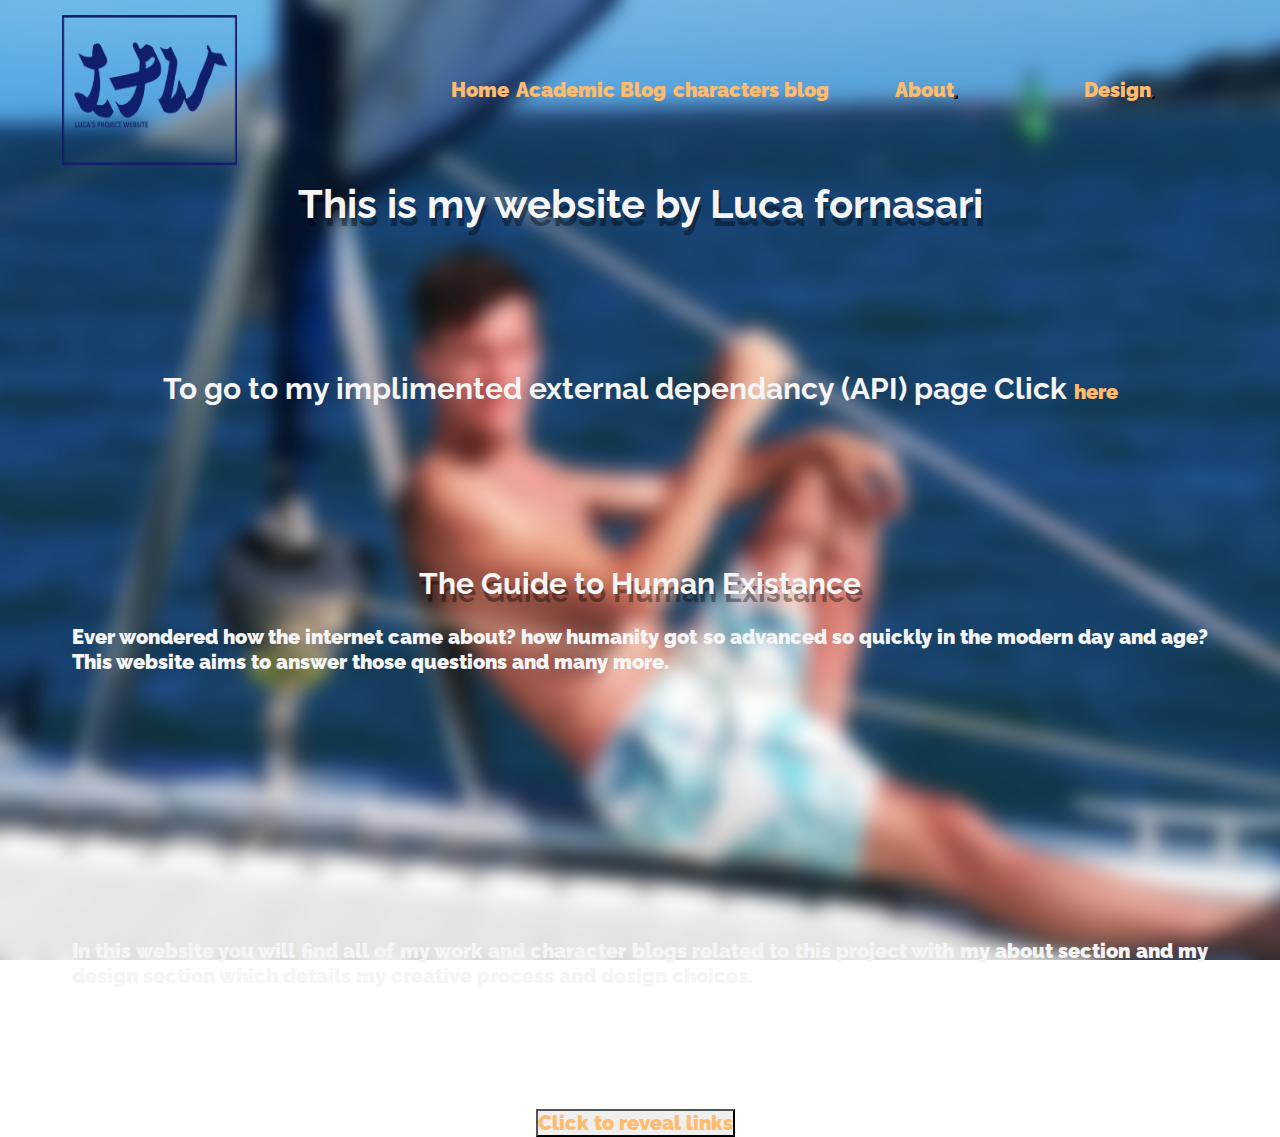
<file: index.html>
<!DOCTYPE html>
<html lang="en">

<head>
    <title>The Guide to Human Existance</title>
    <meta charset="UTF-8" />
    <meta name="description" content="Student Blog and Project Website" />
    <meta name="keywords" content="website technical Blogs, Character Blogs, student project website" />
    <meta name="author" content="Luca Fornasari" />
    <meta name="viewport" content="width=device-width, initial-scale=1.0" />
    <meta http-equiv="X-UA-Compatible" content="ie=edge" />
    <link href="./Styles.css" rel="stylesheet" />
    <script src="./JavaScript/buttons.js"></script>

</head>



<body>
    <header>
        <div class="logo_container">
            <img src="./webiste logo.png" alt="Logo" width="175" height="150">
        </div>
        <nav>
            <Ul class="nav_links">
                <li><a href="./index.html">Home</a></li>

                <li><a href="./PBlog/personalBlog.html">Academic Blog</a></li>

                <li><a href="./CBlog/CharactersBlog.html">characters blog</a></li>
            </Ul>
        </nav>
        <div class="menu_buttons">
            <a href="./about.html">About<button></button></a>
            <a href="./design.html">Design<button></button></a>
        </div>

    </header>

    <div>
        <h1 class="shadow">This is my website by Luca fornasari</h1>
    </div>
    &nbsp;
    <section>
        <h2>To go to my implimented external dependancy (API) page Click <a href="./weather.html">here</a></h2>
    </section>

    <section>
        <h2 class="shadow">The Guide to Human Existance</h2>
        &nbsp;
        <p>Ever wondered how the internet came about? how humanity got so advanced so quickly in the modern day
            and
            age?
            This website aims to answer those questions and many more.</p>
    </section>
    &nbsp;
    <section>
        <p>
            In this website you will find all of my work and character blogs related to this project with my
            about section and my design section which details my creative process and design choices.

        </p>
    </section>
    <button onclick="reveallinks()">Click to reveal links</button>
    &nbsp;
    <p class="hiddenbuttons" id="hiddenlinks" style="display: none;">
        Use these buttons to transision to blog posts
        <a href="./PBlog/personalBlog.html">Academic Blogs<button></button></a>
        <a href="./CBlog/CharactersBlog.html">Character Blogs<button></button></a>

    </p>

</body>


</html>
</file>
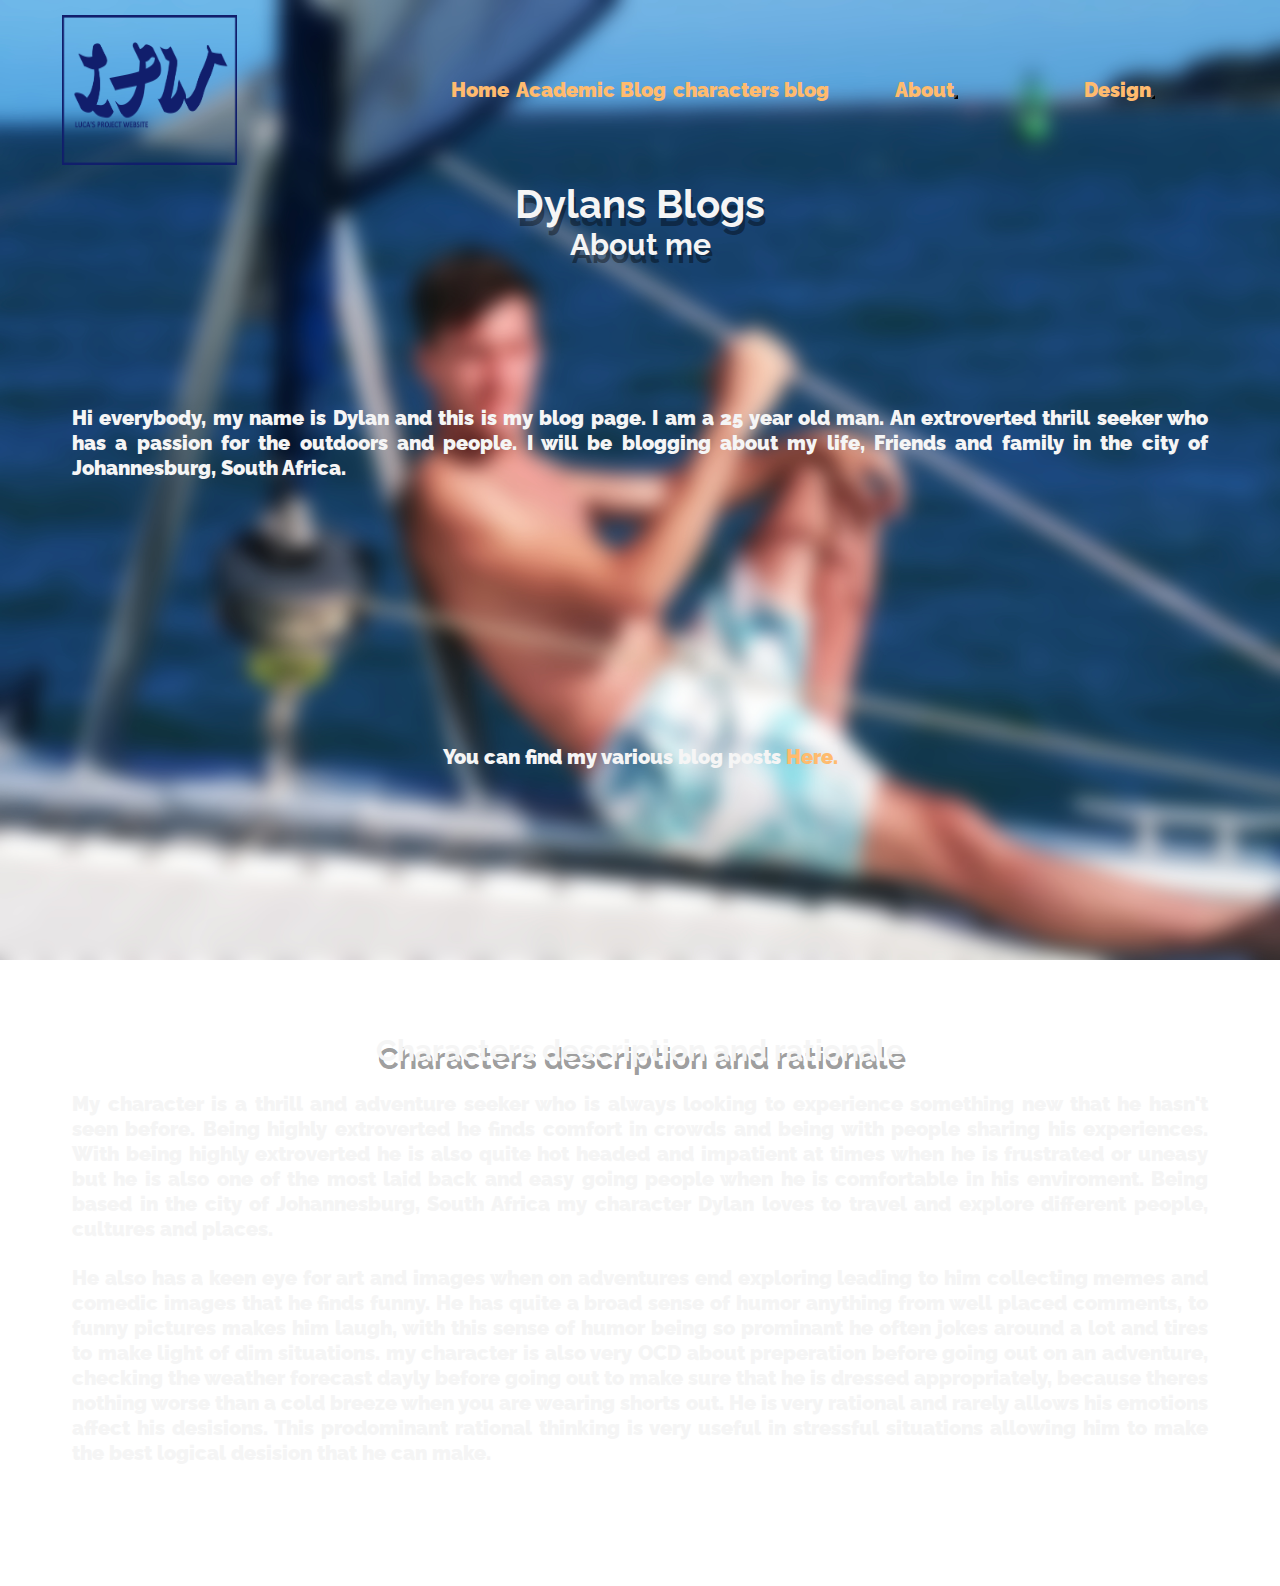
<file: about.html>
<!DOCTYPE html>
<html lang="en">

<head>
    <meta charset="UTF-8">
    <meta name="viewport" content="width=device-width, initial-scale=1.0">
    <title>About</title>
    <link href="./Styles.css" rel="stylesheet" />
</head>

<body>
    <header>
        <div class="logo_container">
            <img src="./webiste logo.png" alt="Logo" width="175" height="150">
        </div>
        <nav>
            <Ul class="nav_links">
                <li><a href="./index.html">Home</a></li>

                <li><a href="./PBlog/personalBlog.html">Academic Blog</a></li>

                <li><a href="./CBlog/CharactersBlog.html">characters blog</a></li>
            </Ul>
        </nav>
        <div class="menu_buttons">
            <a href="./about.html">About<button></button></a>
            <a href="./design.html">Design<button></button></a>
        </div>
    </header>




    <h1 class="shadow">Dylans Blogs</h1>
    <article>
        <h2 class="shadow">About me</h2>
        &nbsp;
        <section>
            <p>Hi everybody, my name is Dylan and this is my blog page. I am a 25 year old man. An extroverted
                thrill seeker who has a
                passion for the outdoors and people. I will be blogging about my life, Friends and family in the
                city of Johannesburg,
                South Africa.</p>
        </section>
        &nbsp;
        <section>
            You can find my various blog posts <a href="../CBlog/CharactersBlog.html">Here.</a>
        </section>
        &nbsp;
        <section>
            <h2 class="shadow">Characters description and rationale</h2>
            &nbsp;
            <p>My character is a thrill and adventure seeker who is always looking to experience something new that
                he hasn't seen before. Being highly extroverted he finds comfort in crowds and being with people
                sharing his experiences. With being highly extroverted he is also quite hot headed and impatient at
                times when he is frustrated or uneasy but he is also one of the most laid back and easy going people
                when he is comfortable in his enviroment. Being based in the city of Johannesburg, South Africa my
                character Dylan loves to travel and explore different people, cultures and places.</p>
            &nbsp;
            <p> He also has a keen
                eye
                for art and images when on adventures end exploring leading to him collecting memes and comedic images
                that he finds funny. He has quite a broad sense of humor anything
                from well placed comments, to funny pictures makes him laugh, with this sense of humor being so
                prominant he often jokes around a lot and tires to make light of dim situations. my character is also
                very OCD about preperation before going out on an adventure, checking the weather forecast dayly before
                going out to make sure that he is dressed appropriately, because theres nothing worse than a cold breeze
                when you are wearing shorts out. He is very rational and rarely allows his emotions affect his
                desisions. This prodominant rational thinking is very useful in stressful situations allowing him to
                make the best logical desision that he can make.
            </p>
        </section>
    </article>




</body>

</html>
</file>
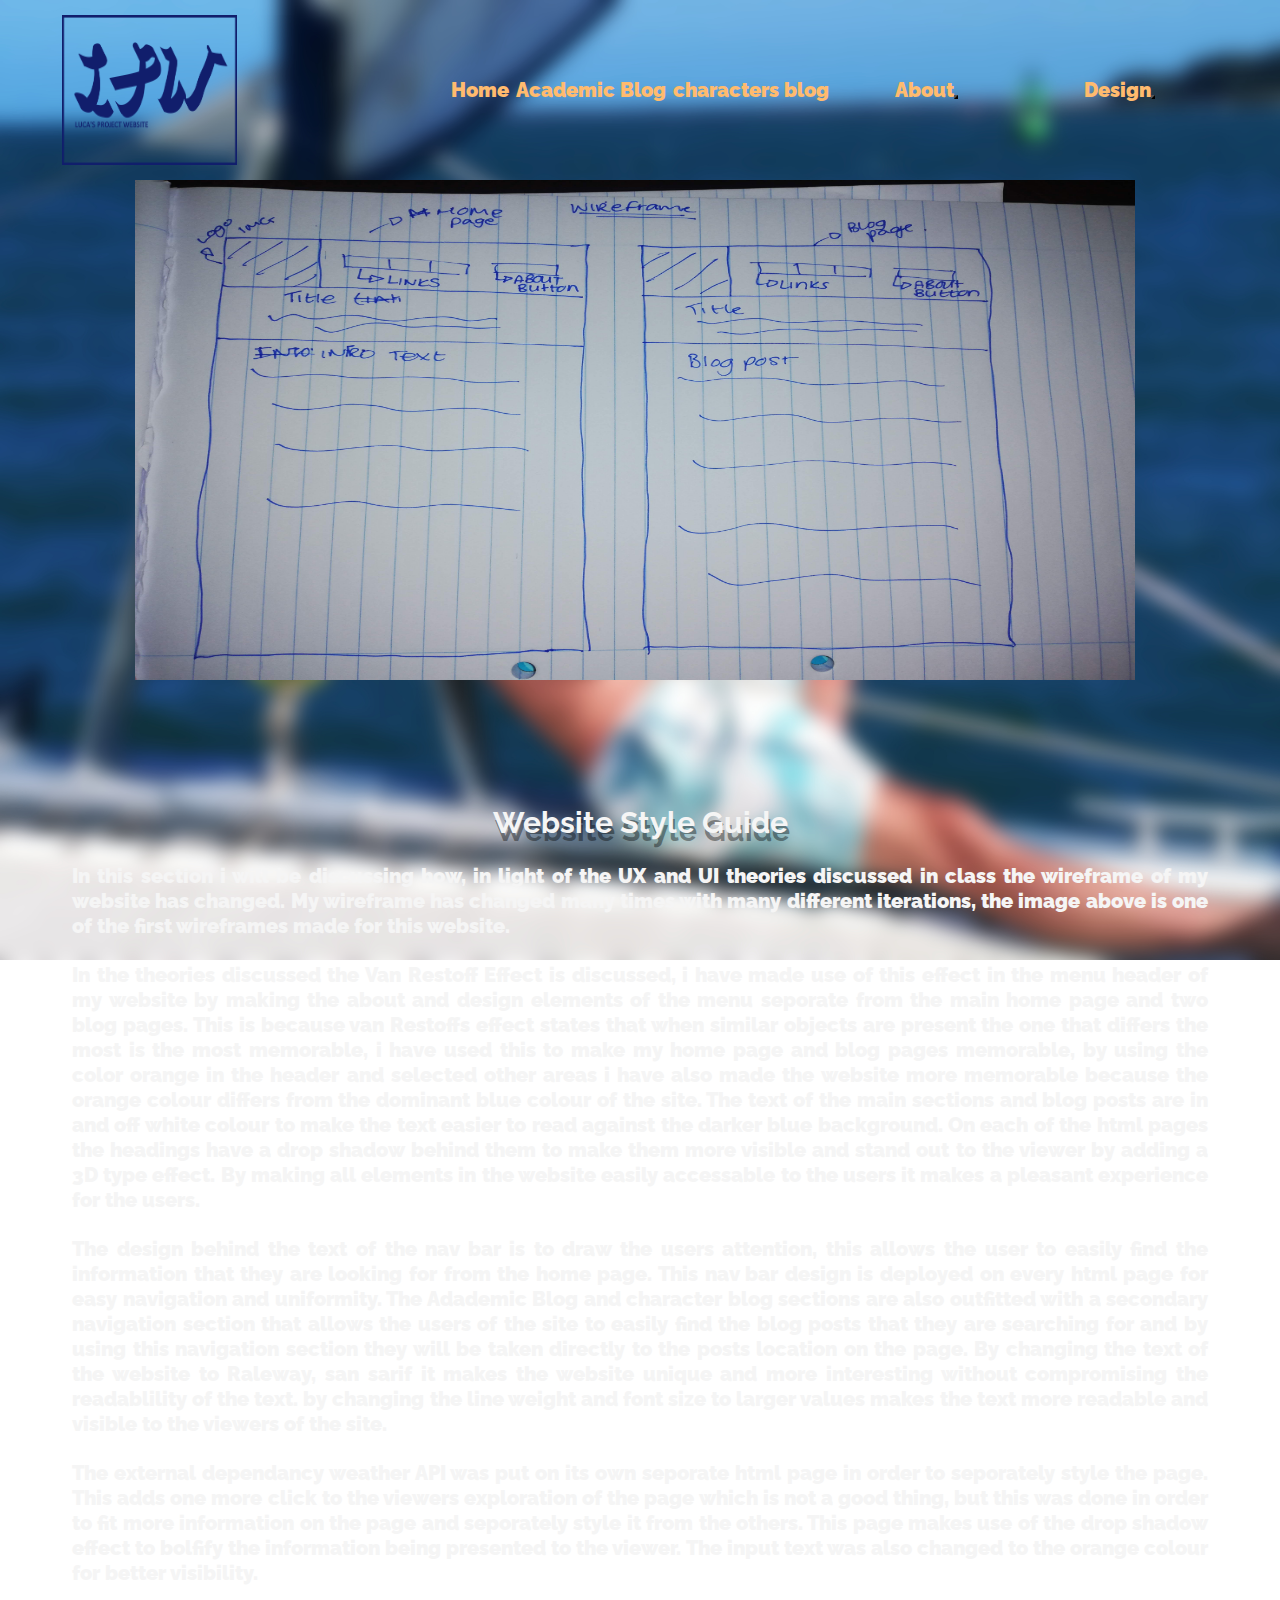
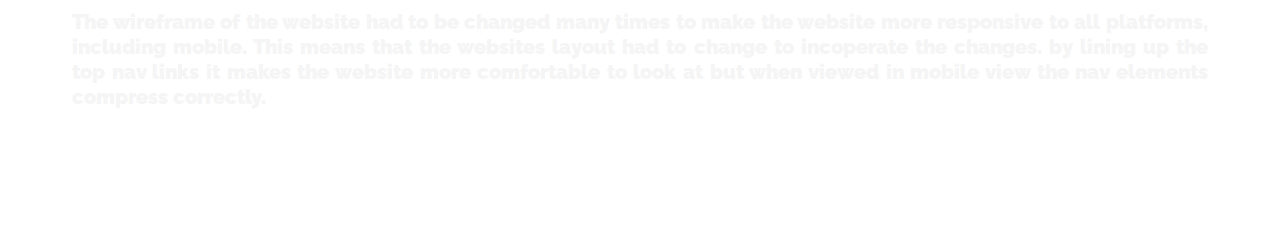
<file: design.html>
<!DOCTYPE html>
<html lang="en">

<head>
    <meta charset="UTF-8">
    <meta name="viewport" content="width=device-width, initial-scale=1.0">
    <title>Website Design</title>
    <link href="./Styles.css" rel="stylesheet" />

</head>

<body>
    <header>
        <div class="logo_container">
            <img src="./webiste logo.png" alt="Logo" width="175" height="150">
        </div>
        <nav>
            <Ul class="nav_links">
                <li><a href="./index.html">Home</a></li>

                <li><a href="./PBlog/personalBlog.html">Academic Blog</a></li>

                <li><a href="./CBlog/CharactersBlog.html">characters blog</a></li>
            </Ul>
        </nav>
        <div class="menu_buttons">
            <a href="./about.html">About<button></button></a>
            <a href="./design.html">Design<button></button></a>
        </div>
    </header>



    <img src="./wireframes.jpg" alt="Example" width="1000" height="500" class="cen">
    &nbsp;
    <section>
        <h2 class="shadow">Website Style Guide</h2>
        &nbsp;
        <p>In this section i will be discussing how, in light of the UX and UI theories discussed in class the
            wireframe of my website has changed. My wireframe has changed many times with many different iterations,
            the image above is one of the first wireframes made for this website.</p>
        &nbsp;
        <p>In the theories discussed the Van Restoff Effect is discussed, i have made use of this effect in the menu
            header of my website by making the about and design elements of the menu seporate from the main home
            page and two blog pages. This is because van Restoffs effect states that when similar objects are
            present the one that differs the most is the most memorable, i have used this to make my home page and
            blog pages memorable, by using the color orange in the header and selected other areas i have also
            made the website more memorable because the orange colour differs from the dominant blue colour of the
            site. The text of the main sections and blog posts are in and off white colour to make the text easier to
            read against the darker blue background. On each of the html pages the headings have a drop shadow behind
            them to make them more visible and stand out to the viewer by adding a 3D type effect. By making all
            elements in the website easily
            accessable to the users it makes a pleasant experience for the users.

        </p>
        &nbsp;
        <p>The design behind the text of the nav bar is to draw the users attention, this allows the user to easily find
            the information that they are looking for from the home page. This nav bar design is deployed on every html
            page for easy navigation and uniformity. The Adademic Blog and character blog sections are also outfitted
            with a secondary
            navigation section that allows the users of the site to easily find the blog posts that they are searching
            for and by using this navigation section they will be taken directly to the posts location on the page.
            By changing the text of the website to Raleway, san sarif it makes the website unique and more interesting
            without compromising the readablility of the text. by changing the line weight and font size to larger
            values
            makes the text more readable and visible to the viewers of the site.

        </p>
        &nbsp;
        <p>
            The external dependancy weather API was put on its own seporate html page in order to seporately style the
            page. This adds one more click to the viewers exploration of the page which is not a good thing, but this
            was done in order to fit more information on the page and seporately style it from the others. This page
            makes use of the drop shadow effect to bolfify the information being presented to the viewer. The input text
            was also changed to the orange colour for better visibility.

        </p>
        &nbsp;
        <p>
            The wireframe of the website had to be changed many times to make the website more responsive to all
            platforms, including mobile. This means that the websites layout had to change to incoperate the changes. by
            lining up the top nav links it makes the website more comfortable to look at but when viewed in mobile view
            the nav elements compress correctly.


        </p>
    </section>
    </main>
</body>

</html>
</file>
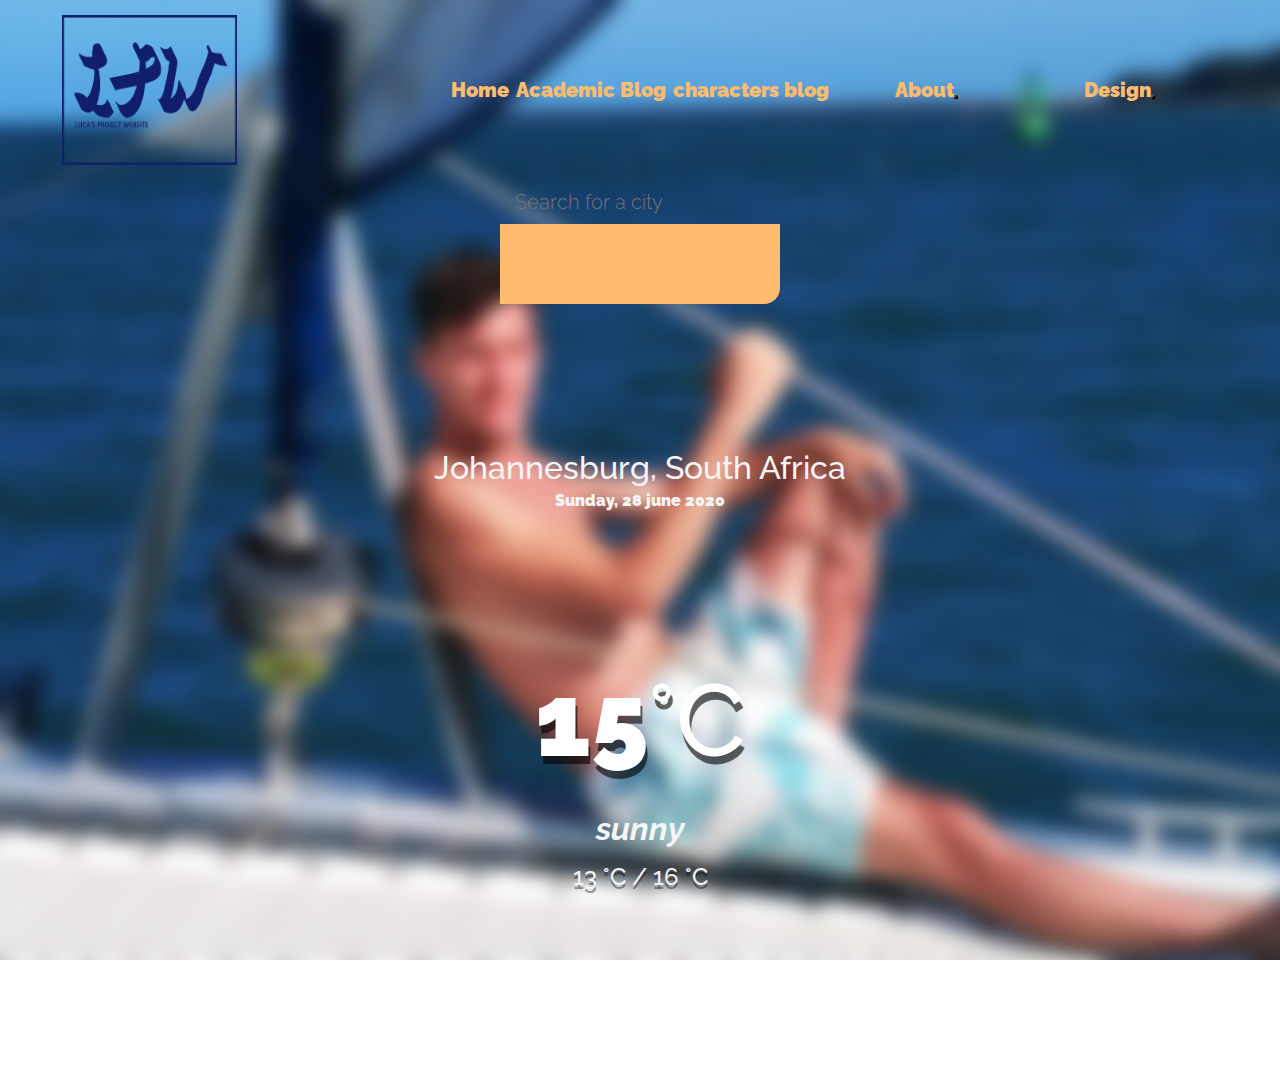
<file: weather.html>
<!DOCTYPE html>
<html lang="en">

<head>
    <meta charset="UTF-8">
    <meta name="viewport" content="width=device-width, initial-scale=1.0">
    <title>Whats the weather</title>
    <meta http-equiv="X-UA-Compatible" content="ie=edge" />
    <link href="./Styles.css" rel="stylesheet">
</head>

<header>
    <div class="logo_container">
        <img src="./webiste logo.png" alt="Logo" width="175" height="150">
    </div>
    <nav>
        <Ul class="nav_links">
            <li><a href="./index.html">Home</a></li>

            <li><a href="./PBlog/personalBlog.html">Academic Blog</a></li>

            <li><a href="./CBlog/CharactersBlog.html">characters blog</a></li>
        </Ul>
    </nav>
    <div class="menu_buttons">
        <a href="./about.html">About<button></button></a>
        <a href="./design.html">Design<button></button></a>
    </div>
</header>

<body>

    <div class="appwrap">
        <input type="text" autocomplete="off" class="search-box" placeholder="Search for a city" />

        <main class="mainthings">
            <section class="location">
                <div class="city">Johannesburg, South Africa</div>
                <div class="date">Sunday, 28 june 2020</div>
            </section>
            <div class="current">
                <div class="temp">15<span>°C</span></div>
                <div class="weather">sunny</div>
                <div class="hi-low">13 °C / 16 °C</div>
            </div>
        </main>
    </div>
    <script src="./JavaScript/weatherApi.js"></script>
</body>

</html>
</file>
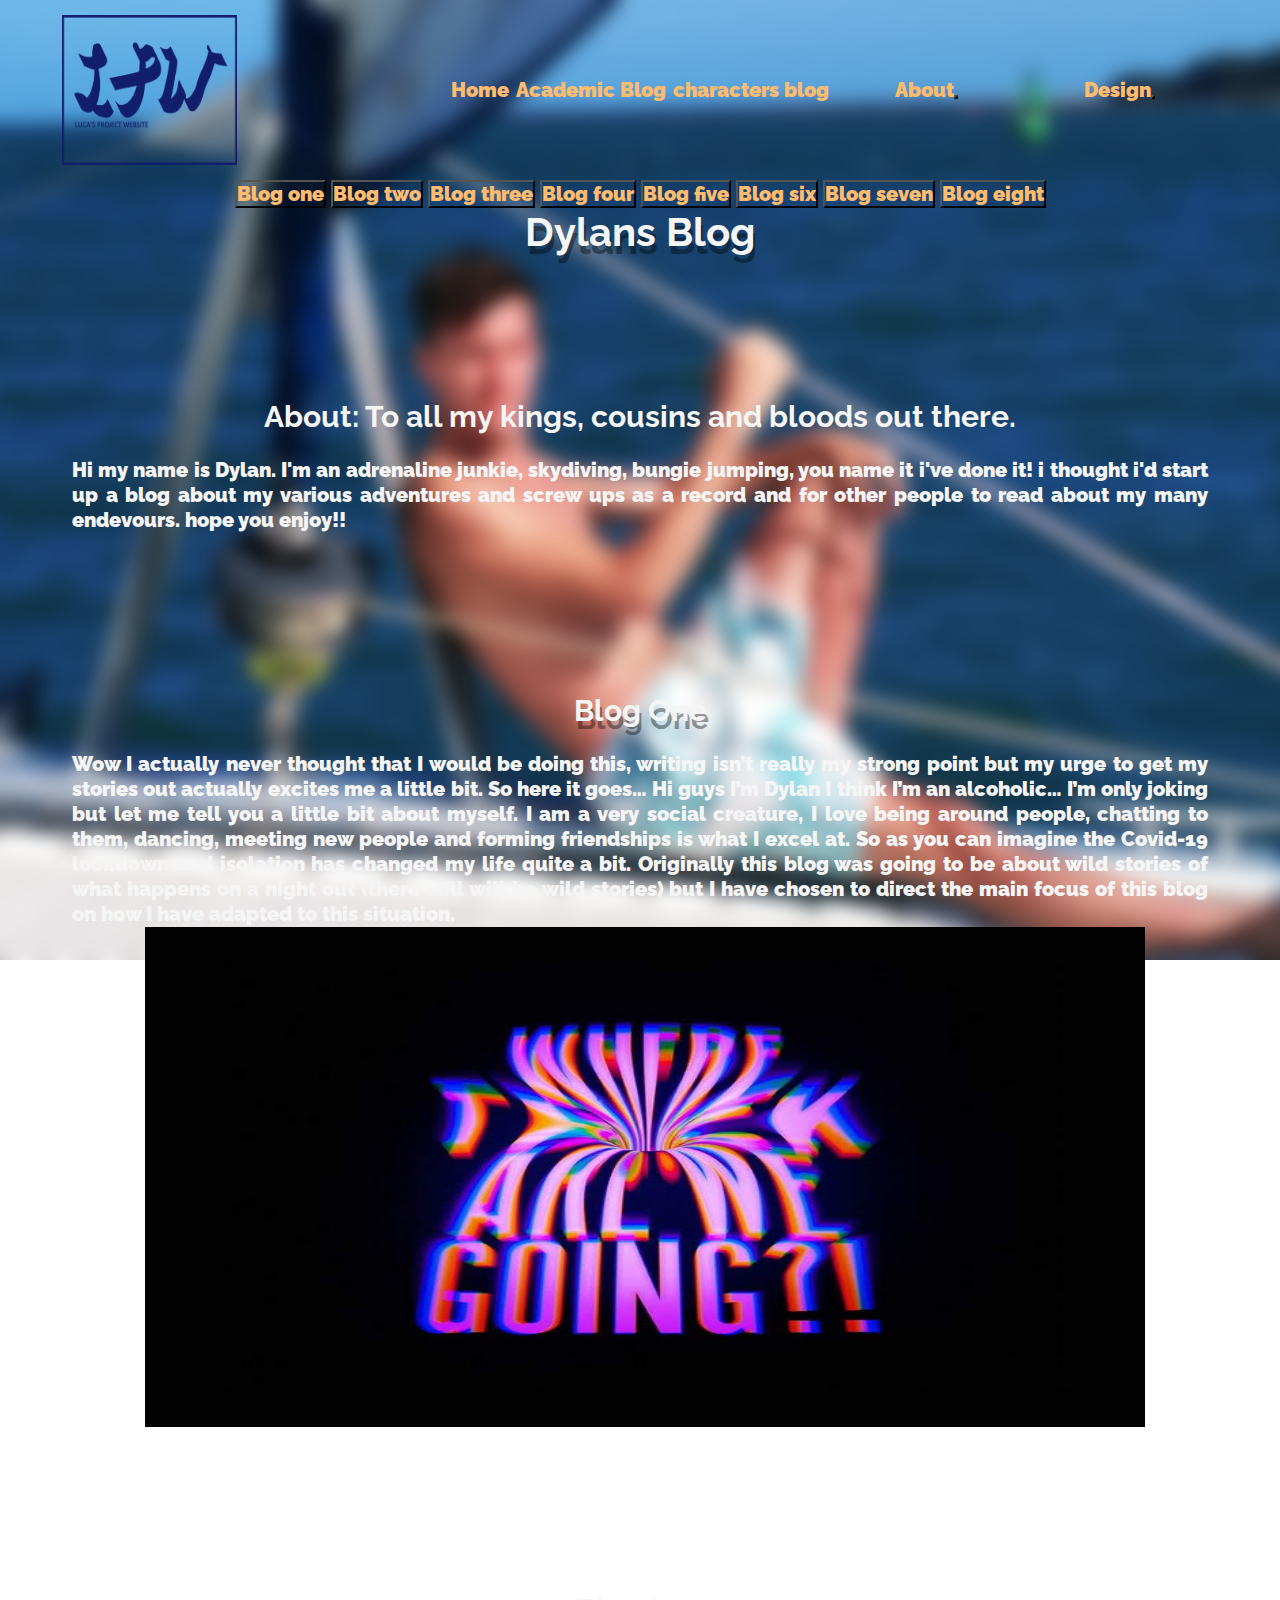
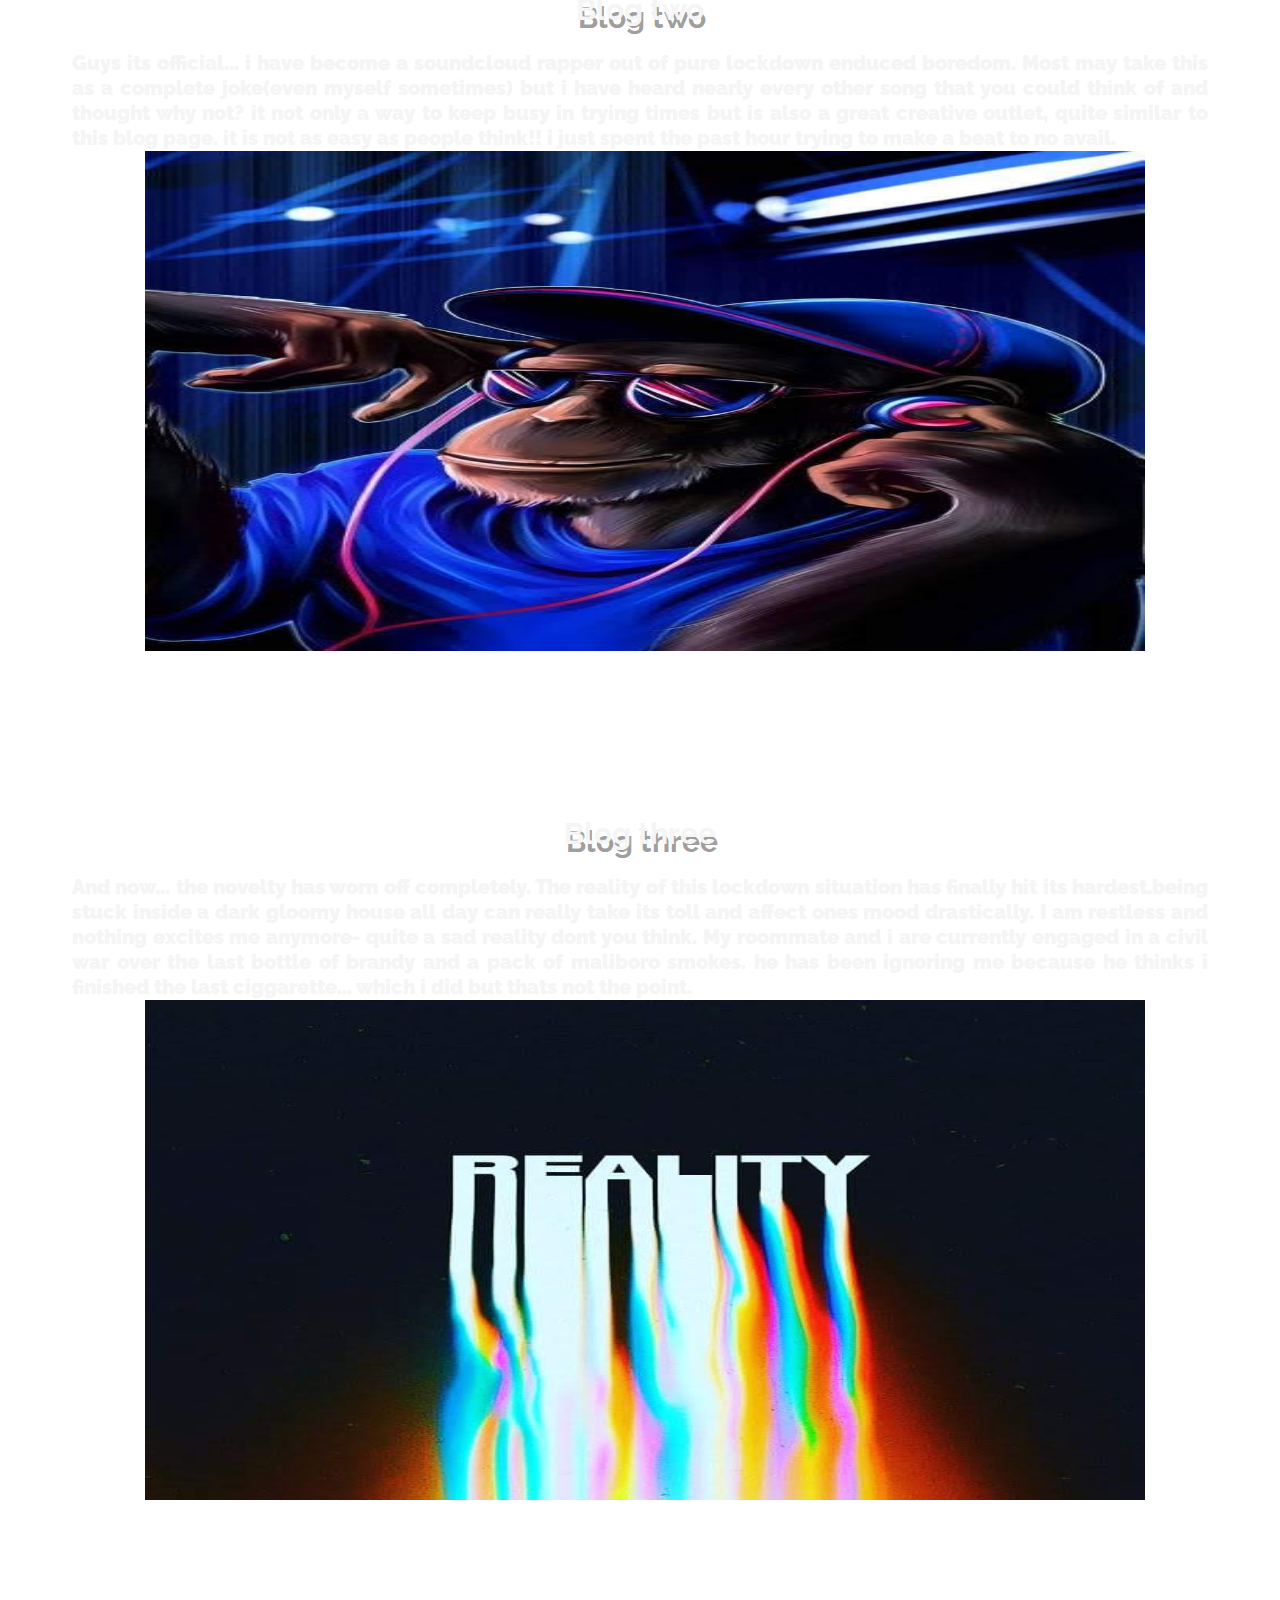
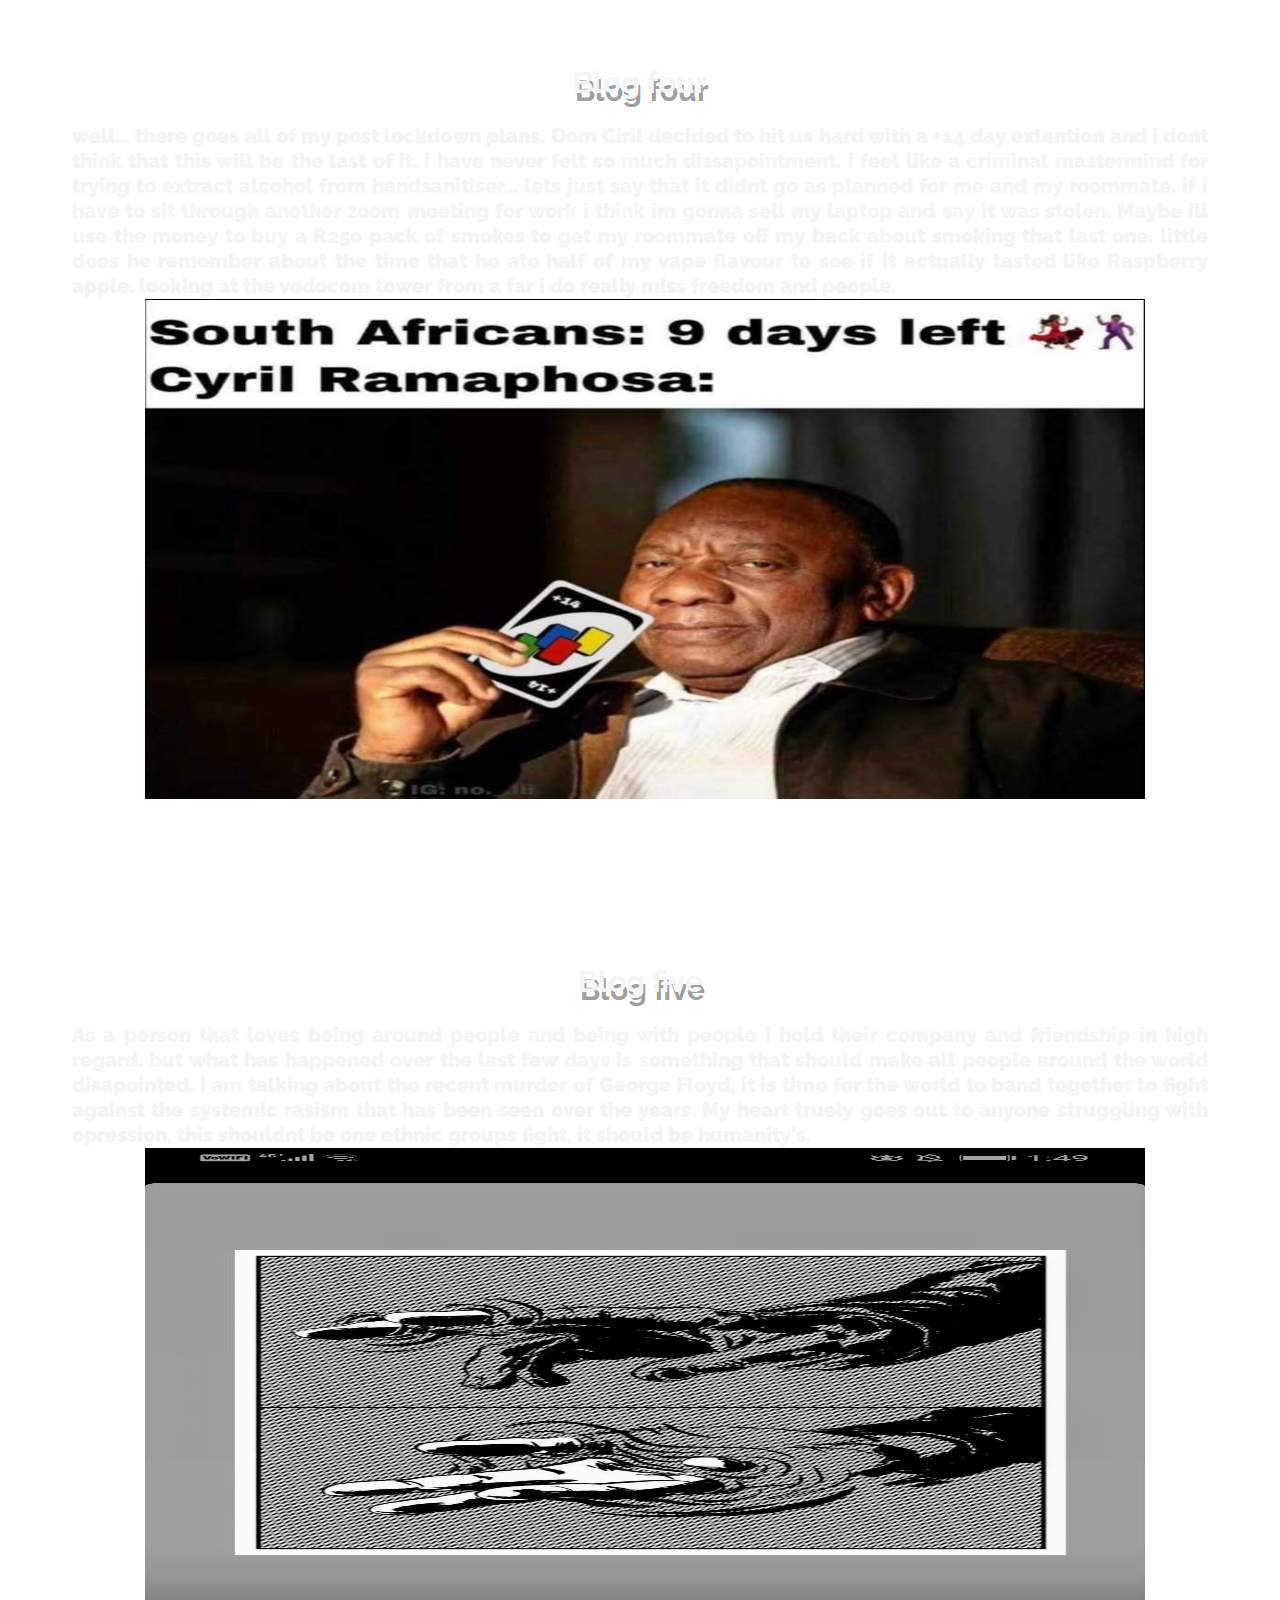
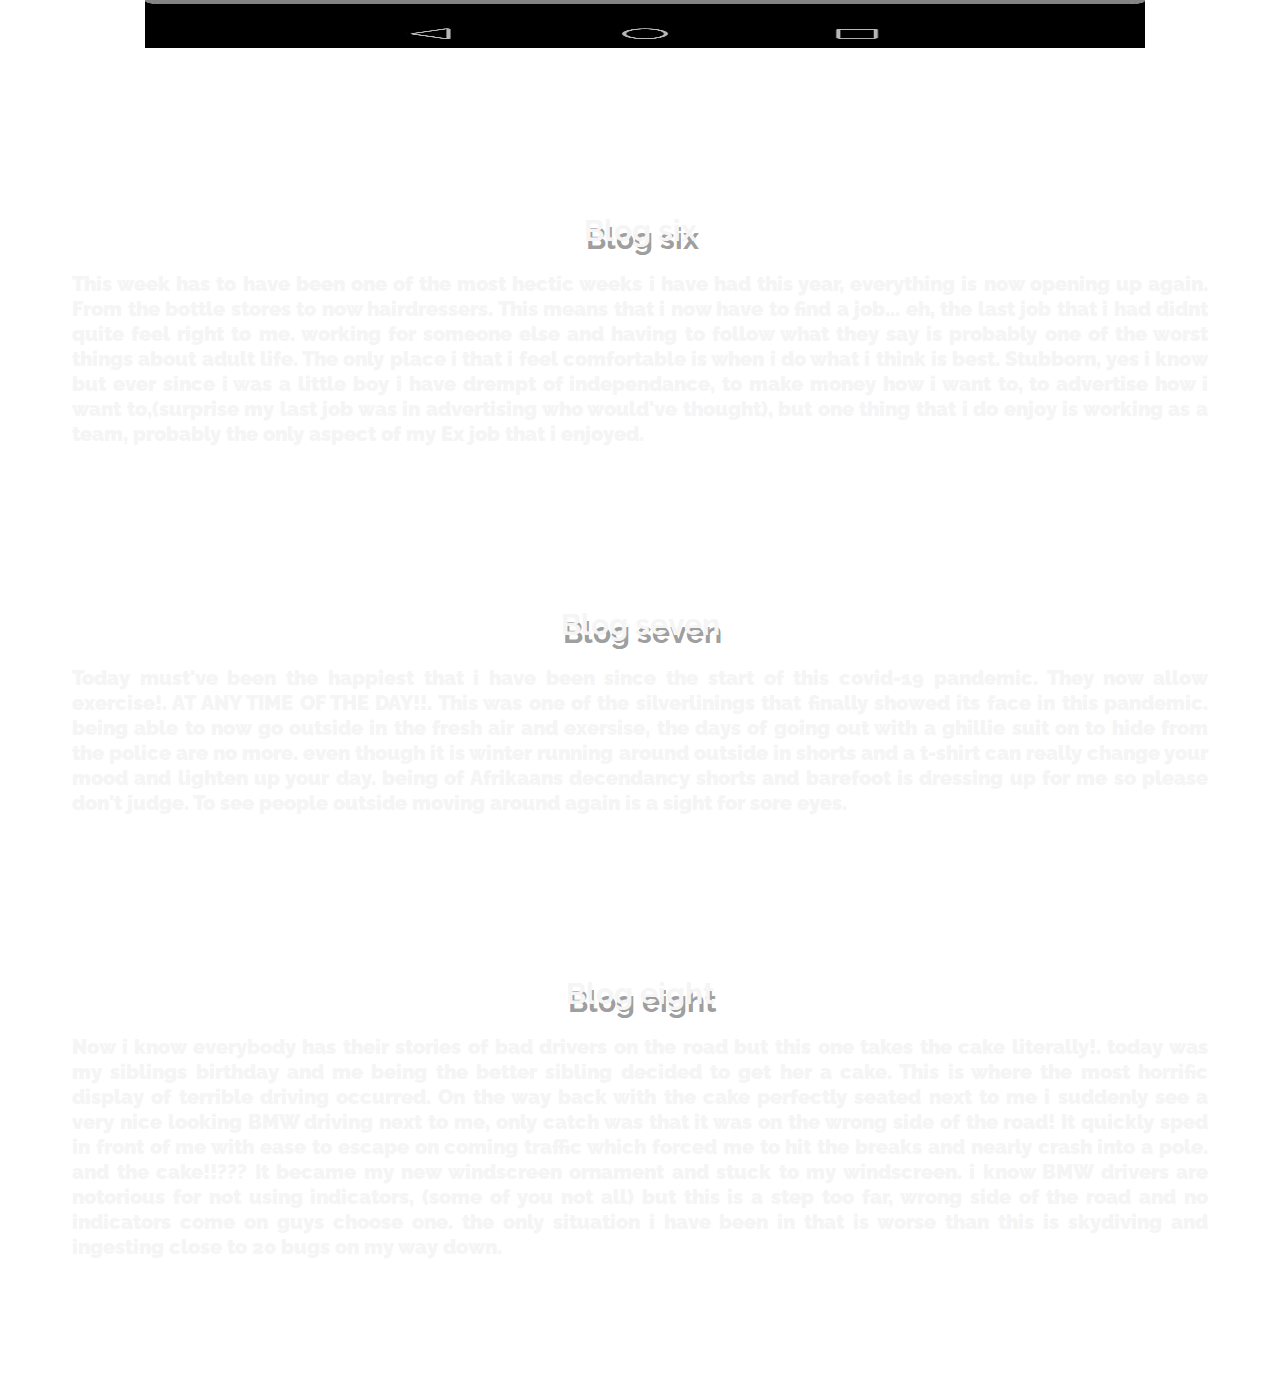
<file: CBlog/CharactersBlog.html>
<!DOCTYPE html>
<html lang="en">

<head>
    <title>Dylans Blogs</title>
    <meta charset="UTF-8">
    <meta name="description" content="Student Blog and Project Website">
    <meta name="keywords" content="website technical Blogs, Character Blogs, student project website">
    <meta name="author" content="Luca Fornasari">
    <meta name="viewport" content="width=device-width, initial-scale=1.0">

    <link href="../Styles.css" rel="stylesheet">

</head>

<body>
    <header>
        <div class="logo_container">
            <img src="../webiste logo.png" alt="Logo" width="175" height="150">
        </div>
        <nav>
            <Ul class="nav_links">
                <li><a href="../index.html">Home</a></li>

                <li><a href="../PBlog/personalBlog.html">Academic Blog</a></li>

                <li><a href="../CBlog/CharactersBlog.html">characters blog</a></li>
            </Ul>
        </nav>
        <div class="menu_buttons">
            <a href="../about.html">About<button></button></a>
            <a href="../design.html">Design<button></button></a>
        </div>
    </header>

    <div><a href="#blog1"><button>Blog one</button></a>
        <a href="#blog2"><button>Blog two</button></a>
        <a href="#blog3"><button>Blog three</button></a>
        <a href="#blog4"><button>Blog four</button></a>
        <a href="#blog5"><button>Blog five</button></a>
        <a href="#blog6"><button>Blog six</button></a>
        <a href="#blog7"><button>Blog seven</button></a>
        <a href="#blog8"><button>Blog eight</button></a>
    </div>

    <article>
        <h1 class="shadow">Dylans Blog</h1>
        <section>
            &nbsp;
            <h2>About: To all my kings, cousins and bloods out there.</h2>
            &nbsp;
            <p>Hi my name is Dylan. I'm an adrenaline junkie, skydiving, bungie jumping, you name it i've done it! i
                thought
                i'd start up a blog about my various adventures and screw ups as a record and for other people to read
                about
                my many endevours. hope you enjoy!! </p>
        </section>

        <section id="blog1">
            <h2 class="shadow">Blog One</h2>
            &nbsp;
            <p>Wow I actually never thought that I would be doing this, writing isn’t really my strong point but my urge
                to
                get my stories out actually excites me a little bit. So here it goes…
                Hi guys I’m Dylan I think I’m an alcoholic…
                I’m only joking but let me tell you a little bit about myself. I am a very social creature, I love being
                around people, chatting to them, dancing, meeting new people and forming friendships is what I excel at.
                So
                as you can imagine the Covid-19 lockdown and isolation has changed my life quite a bit. Originally this
                blog
                was going to be about wild stories of what happens on a night out (there still will be wild stories) but
                I
                have chosen to direct the main focus of this blog on how I have adapted to this situation.
            </p>
            &nbsp;
            <img src="../website image.jpg" alt="Example" width="1000" height="500" class="cen">
        </section>

        <section id="blog2">
            <h2 class="shadow">Blog two</h2>
            &nbsp;
            <p>Guys its official... i have become a soundcloud rapper out of pure lockdown enduced boredom. Most may
                take
                this as a complete joke(even myself sometimes) but i have heard nearly every other song that you could
                think
                of and thought why not? it not only a way to keep busy in trying times but is also a great creative
                outlet,
                quite similar to this blog page. it is not as easy as people think!! i just spent the past hour trying
                to
                make a beat to no avail.</p>
            &nbsp;
            <img src="../Websiteimage2.jpg" alt="Example" width="1000" height="500" class="cen">
        </section>

        <section id="blog3">
            <h2 class="shadow">Blog three</h2>
            &nbsp;
            <p>And now... the novelty has worn off completely. The reality of this lockdown situation has finally hit
                its
                hardest.being stuck inside a dark gloomy house all day can really take its toll and affect ones mood
                drastically. I am restless and nothing excites me anymore- quite a sad reality dont you think. My
                roommate
                and i are currently engaged in a civil war over the last bottle of brandy and a pack of maliboro smokes.
                he
                has been ignoring me because he thinks i finished the last ciggarette... which i did but thats not the
                point.
            </p>
            &nbsp;
            <img src="../websiteimage3.jpg" alt="Example" width="1000" height="500" class="cen">
        </section>

        <section id="blog4">
            <h2 class="shadow">Blog four</h2>
            &nbsp;
            <p>well... there goes all of my post lockdown plans. Oom Ciril decided to hit us hard with a +14 day
                extention
                and i dont think that this will be the last of it. i have never felt so much dissapointment. i feel like
                a
                criminal mastermind for trying to extract alcohol from handsanitiser... lets just say that it didnt go
                as
                planned for me and my roommate. if i have to sit through another zoom meeting for work i think im gonna
                sell
                my laptop and say it was stolen. Maybe ill use the money to buy a R250 pack of smokes to get my roommate
                off
                my back about smoking that last one. little does he remember about the time that he ate half of my vape
                flavour to see if it actually tasted like Raspberry apple. looking at the vodocom tower from a far i do
                really miss freedom and people.</p>
            &nbsp;
            <img src="../funnywebsiteimage6.jpg" alt="Example" width="1000" height="500" class="cen">
        </section>

        <section id="blog5">
            <h2 class="shadow">Blog five</h2>
            &nbsp;
            <p>As a person that loves being around people and being with people i hold their company and friendship in
                high
                regard. but what has happened over the last few days is something that should make all people around the
                world disapointed. i am talking about the recent murder of George Floyd, it is time for the world to
                band
                together to fight against the systemic rasism that has been seen over the years. My heart truely goes
                out to
                anyone struggling with opression, this shouldnt be one ethnic groups fight, it should be humanity's.</p>
            &nbsp;
            <img src="../HandimageWebsiteImages.jpg" alt="Example" width="1000" height="500" class="cen">
        </section>

        <section id="blog6">
            <h2 class="shadow">Blog six</h2>
            &nbsp;
            <p>
                This week has to have been one of the most hectic weeks i have had this year, everything is now opening
                up again. From the bottle stores to now hairdressers. This means that i now have to find a job... eh,
                the last job that i had didnt quite feel right to me. working for someone else and having to follow what
                they say is probably one of the worst things about adult life. The only place i that i feel comfortable
                is when i do what i think is best. Stubborn, yes i know but ever since i was a little boy i have drempt
                of independance, to make money how i want to, to advertise how i want to,(surprise my last job was in
                advertising who would've thought), but one thing that i do enjoy is working as a team, probably the only
                aspect of my Ex job that i enjoyed.
            </p>
        </section>
    </article>

    <section id="blog7">
        <h2 class="shadow">Blog seven</h2>
        &nbsp;
        <p>
            Today must've been the happiest that i have been since the start of this covid-19 pandemic. They now allow
            exercise!. AT ANY TIME OF THE DAY!!. This was one of the silverlinings that finally showed its face in this
            pandemic. being able to now go outside in the fresh air and exersise, the days of going out with a ghillie
            suit on to hide from the police are no more. even though it is winter running around outside in shorts and a
            t-shirt can really change your mood and lighten up your day. being of Afrikaans decendancy shorts and
            barefoot is dressing up for me so please don't judge. To see people outside moving around again is a sight
            for sore eyes.
        </p>
    </section>

    <section id="blog8">
        <h2 class="shadow">Blog eight</h2>
        &nbsp;
        <p>
            Now i know everybody has their stories of bad drivers on the road but this one takes the cake literally!.
            today was my siblings birthday and me being the better sibling decided to get her a cake. This is where the
            most horrific display of terrible driving occurred. On the way back with the cake perfectly seated next to
            me i suddenly see a very nice looking BMW driving next to me, only catch was that it was on the wrong side
            of the road! It quickly sped in front of me with ease to escape on coming traffic which forced me to hit the
            breaks and nearly crash into a pole. and the cake!!??? It became my new windscreen ornament and stuck to my
            windscreen. i know BMW
            drivers are notorious for not using indicators, (some of you not all) but this is a step too far, wrong side
            of the road and no indicators come on guys choose one. the only situation i have been in that is worse than
            this is skydiving and ingesting close to 20 bugs on my way down.

        </p>
    </section>
</body>

</html>
</file>
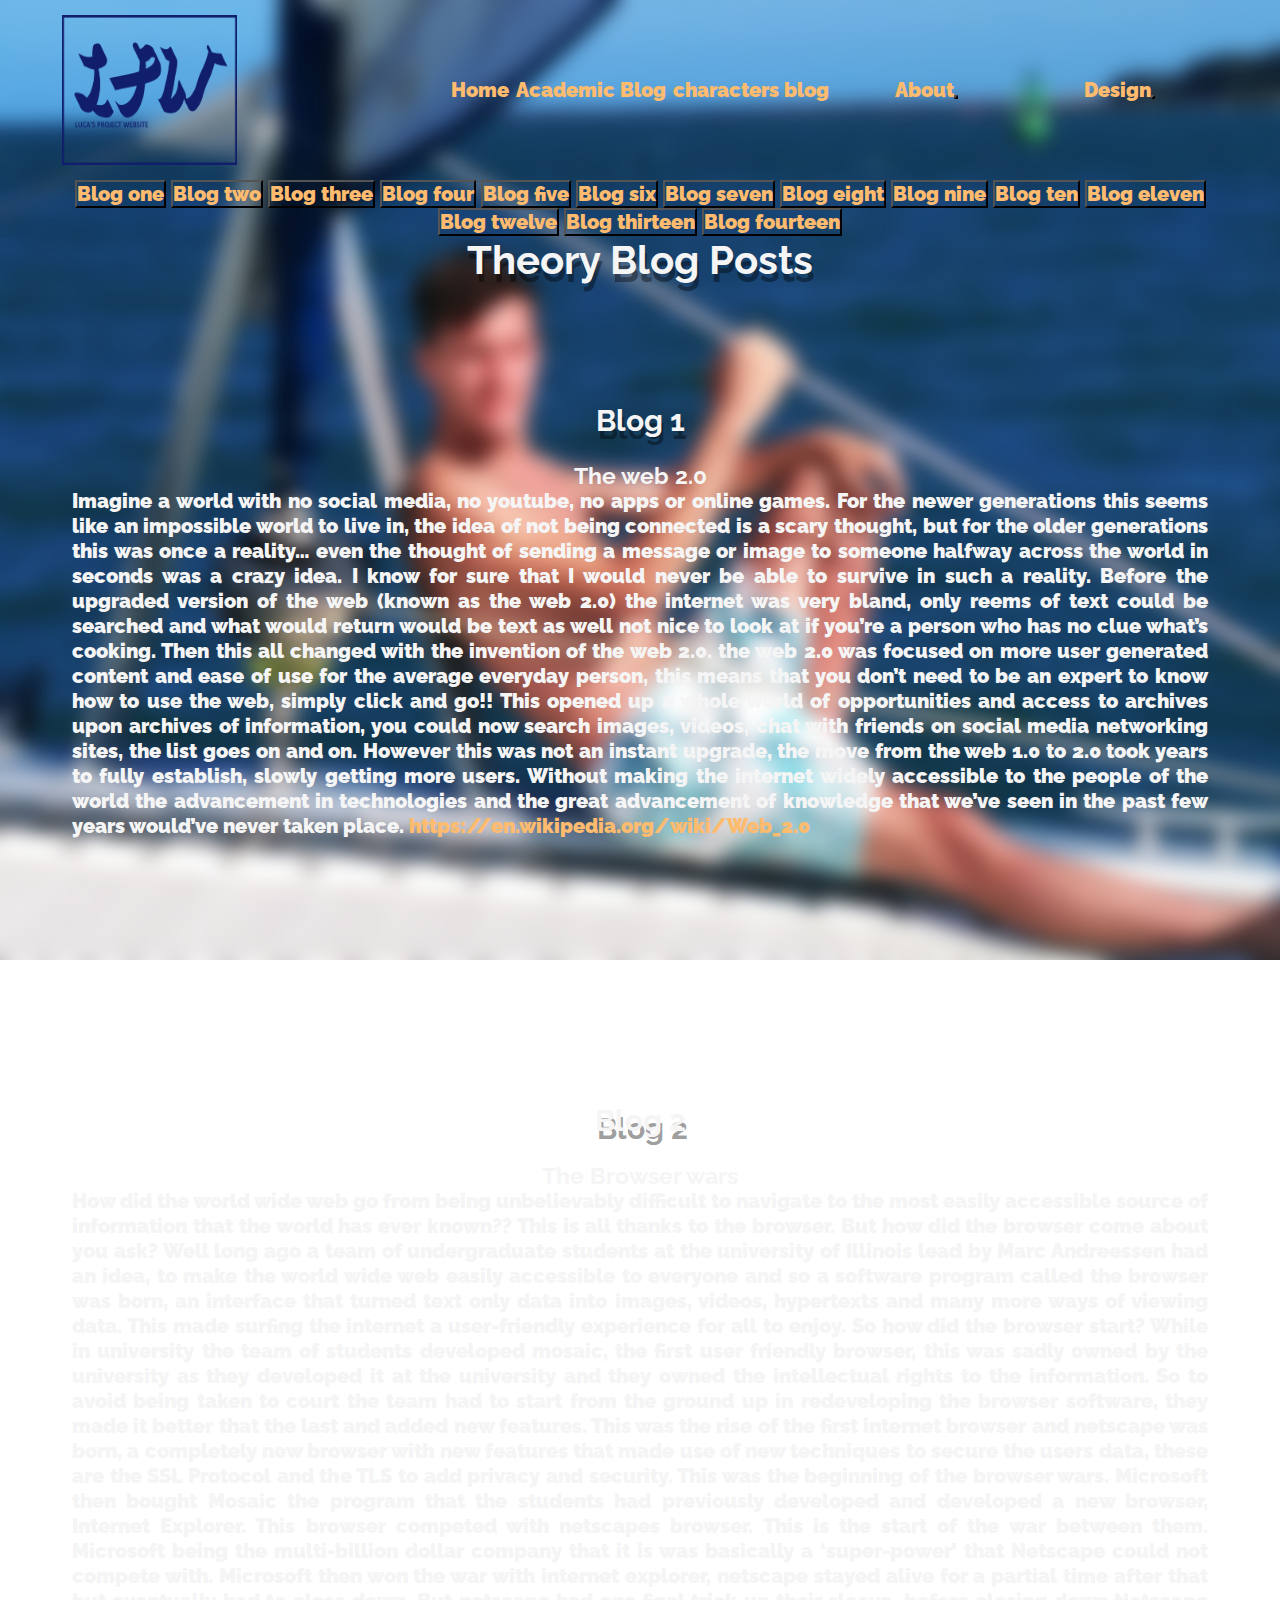
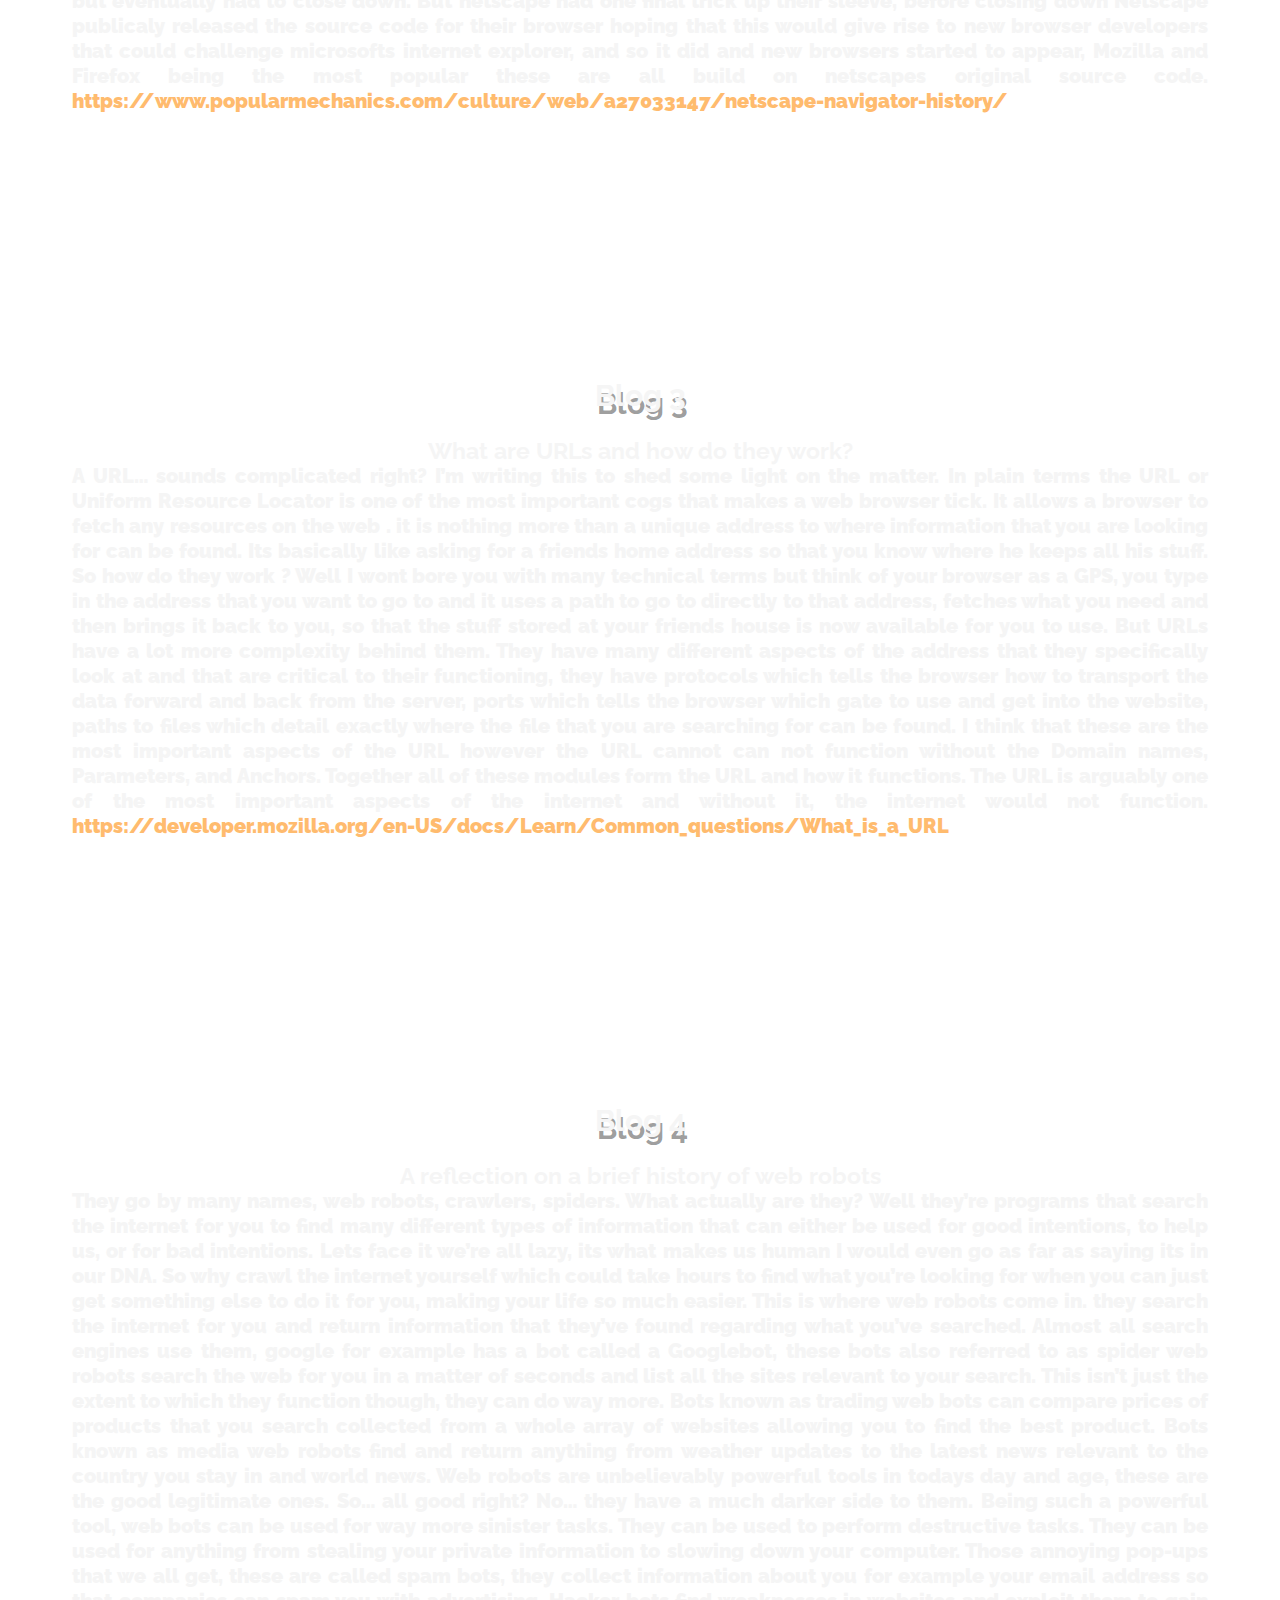
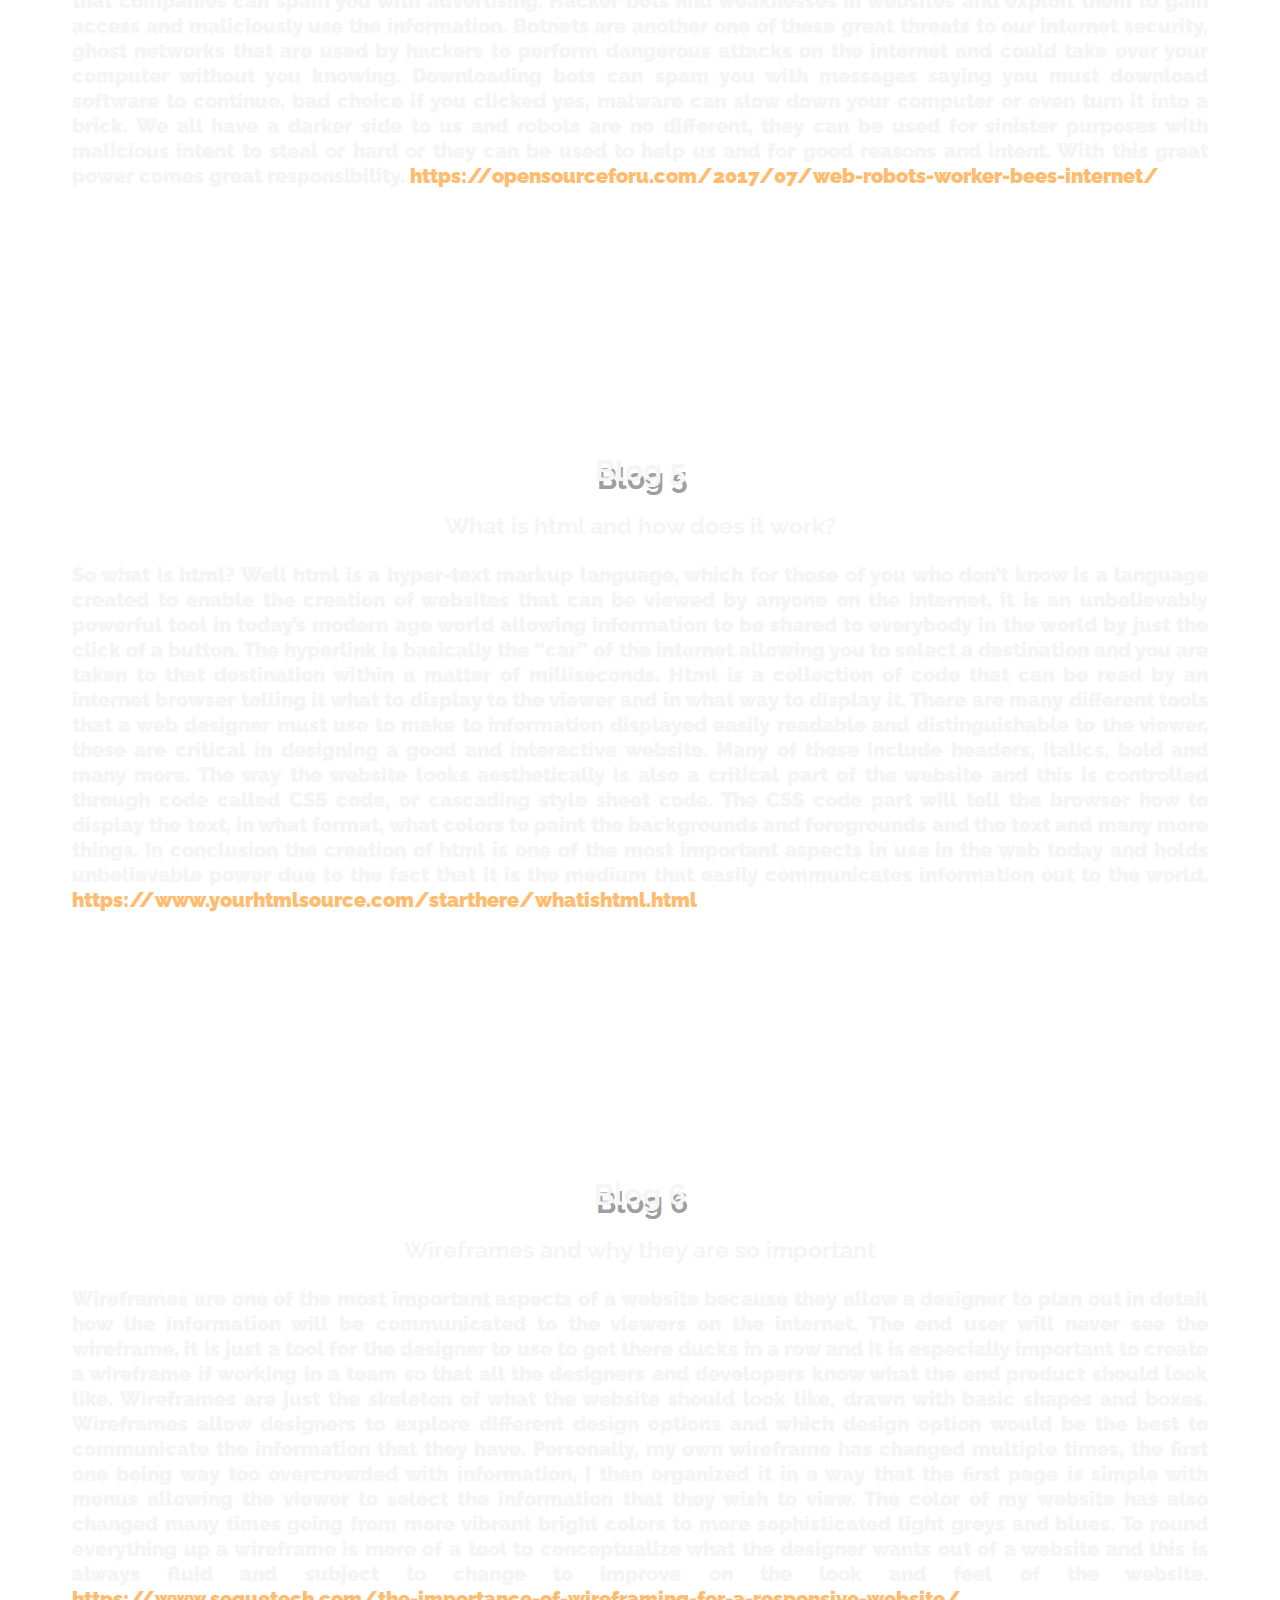
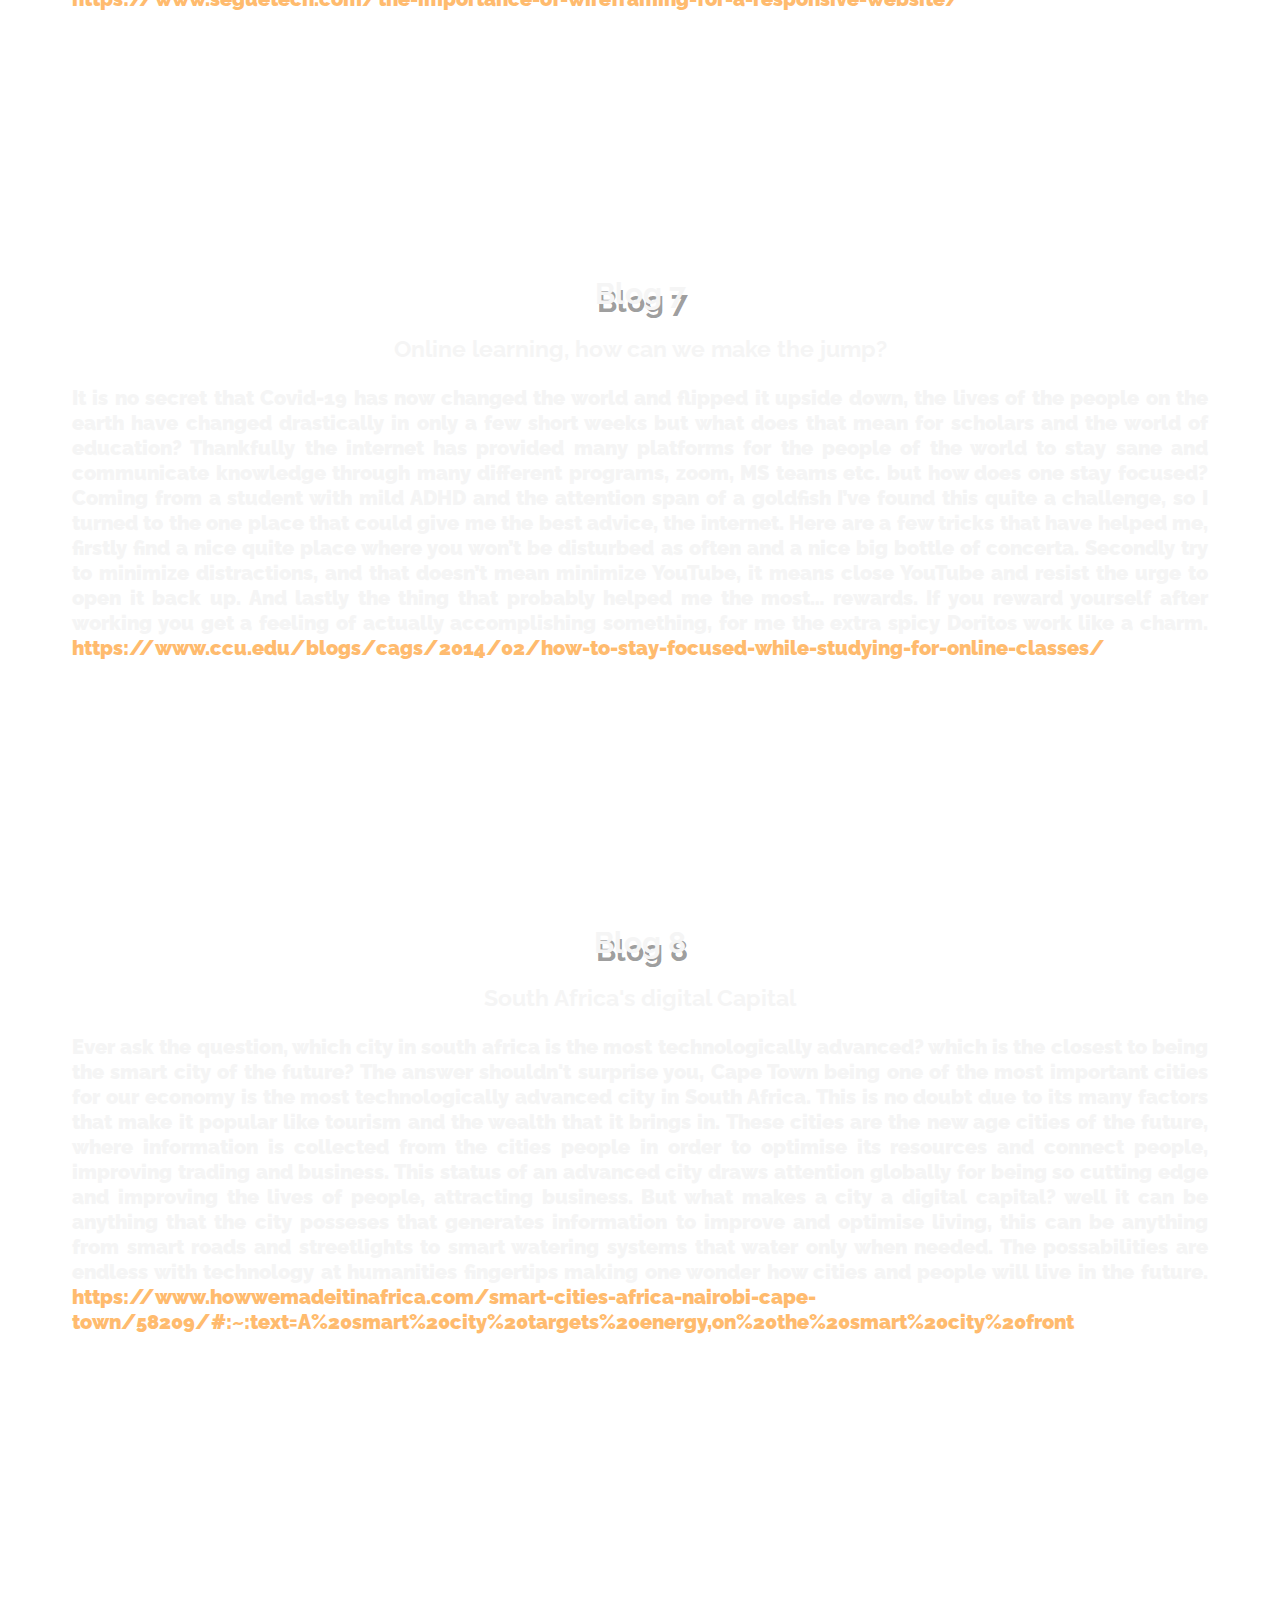
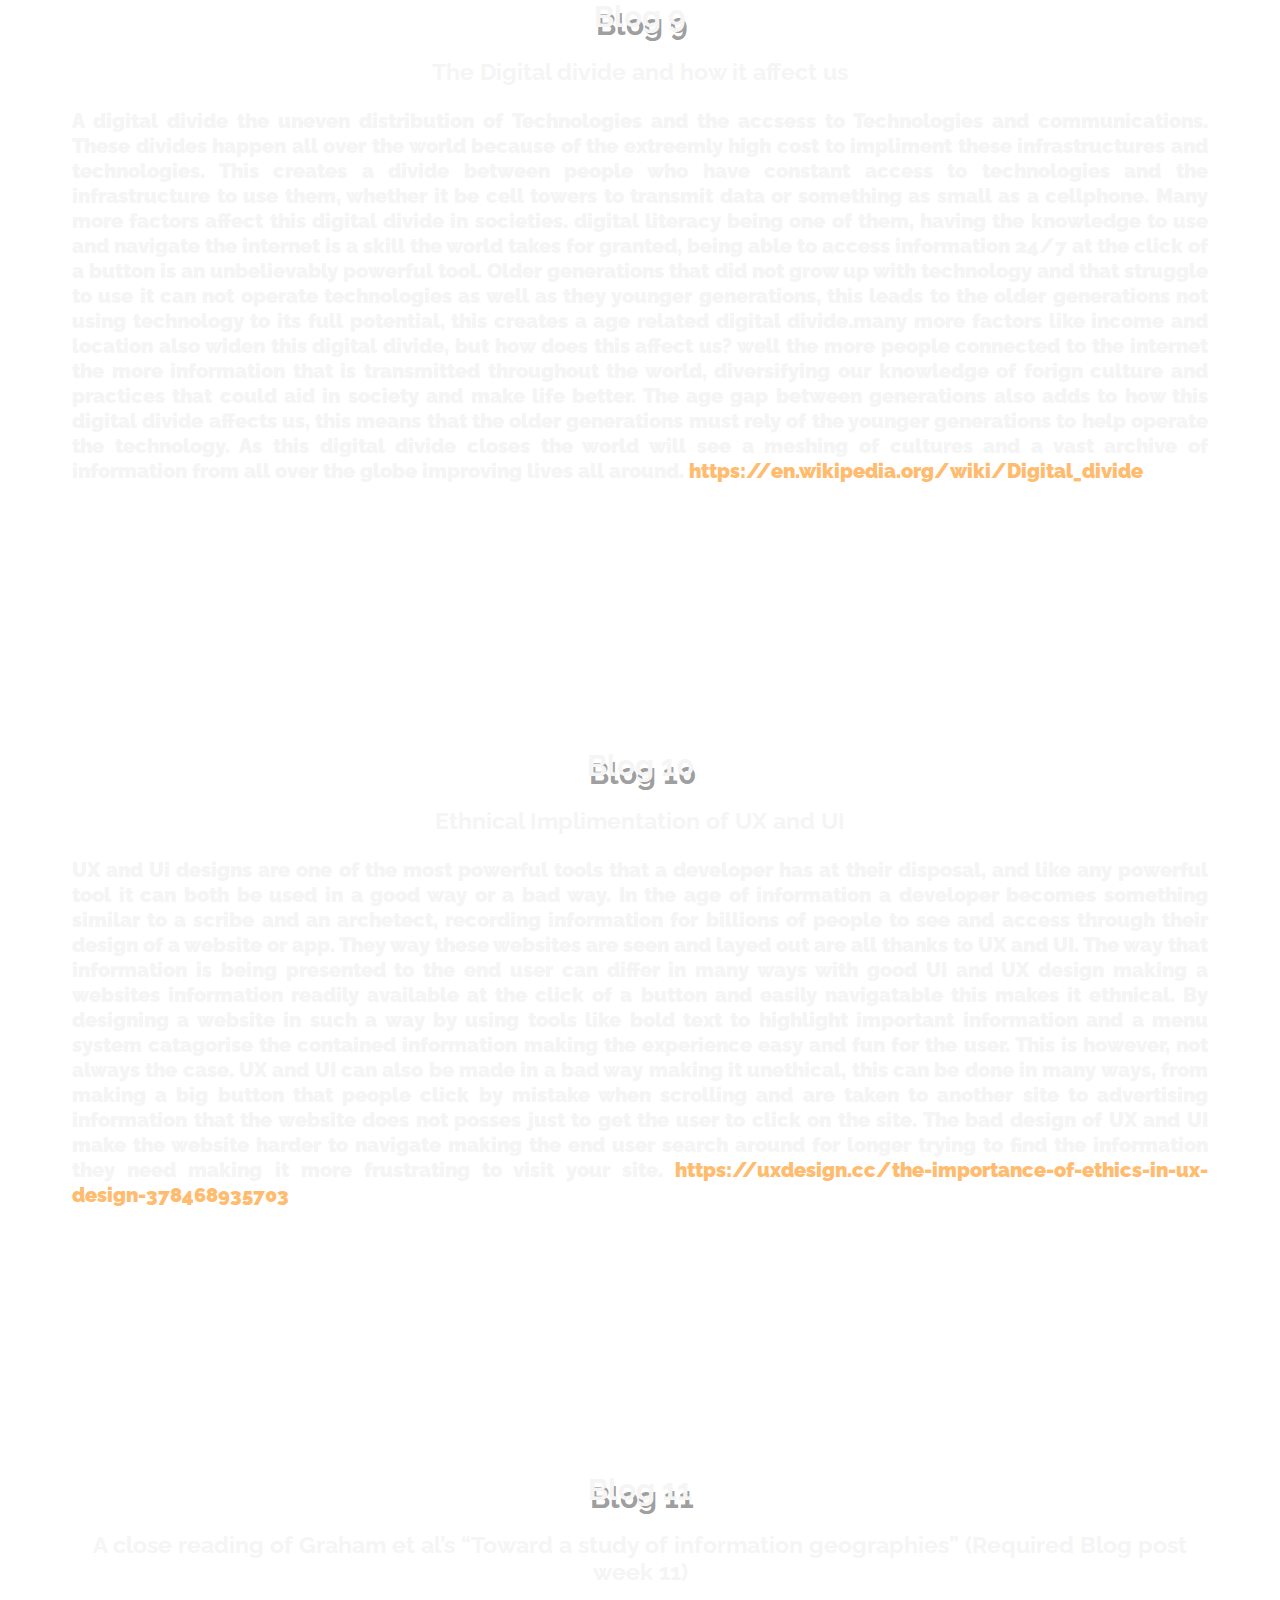
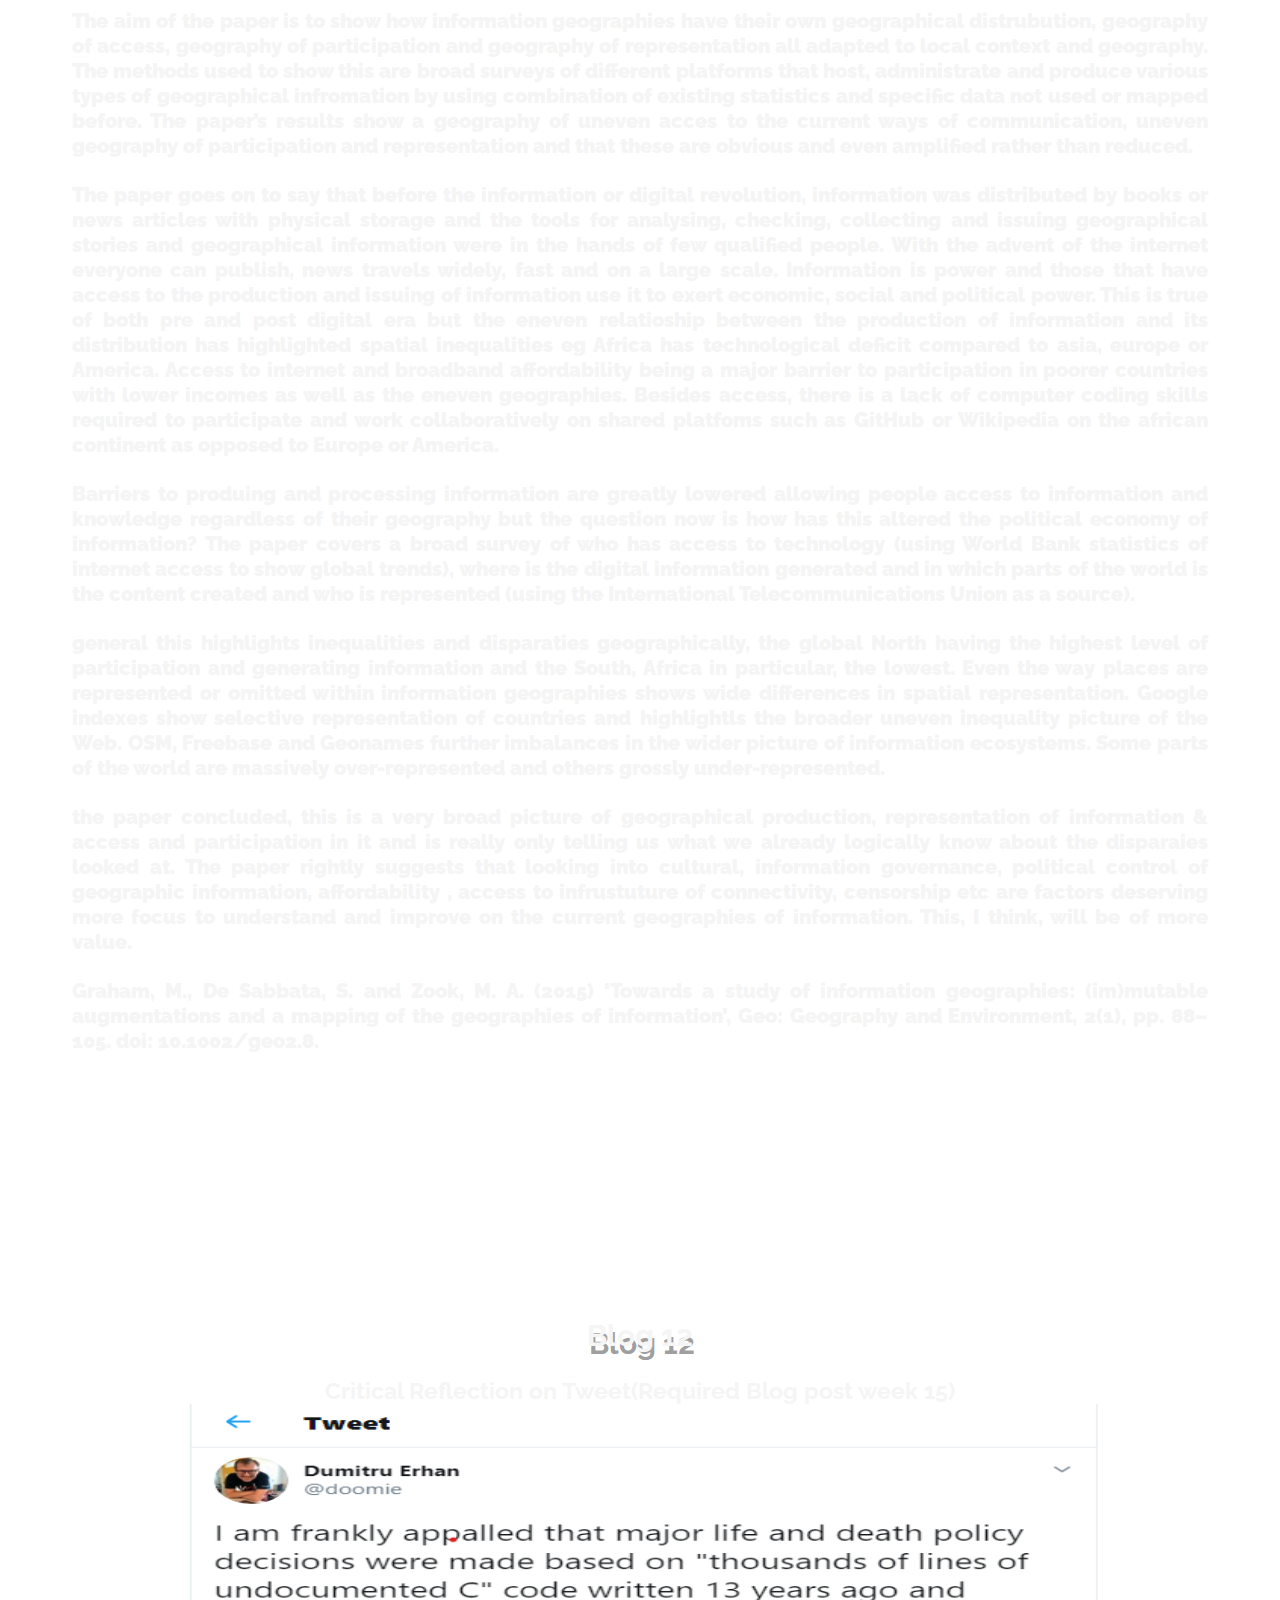
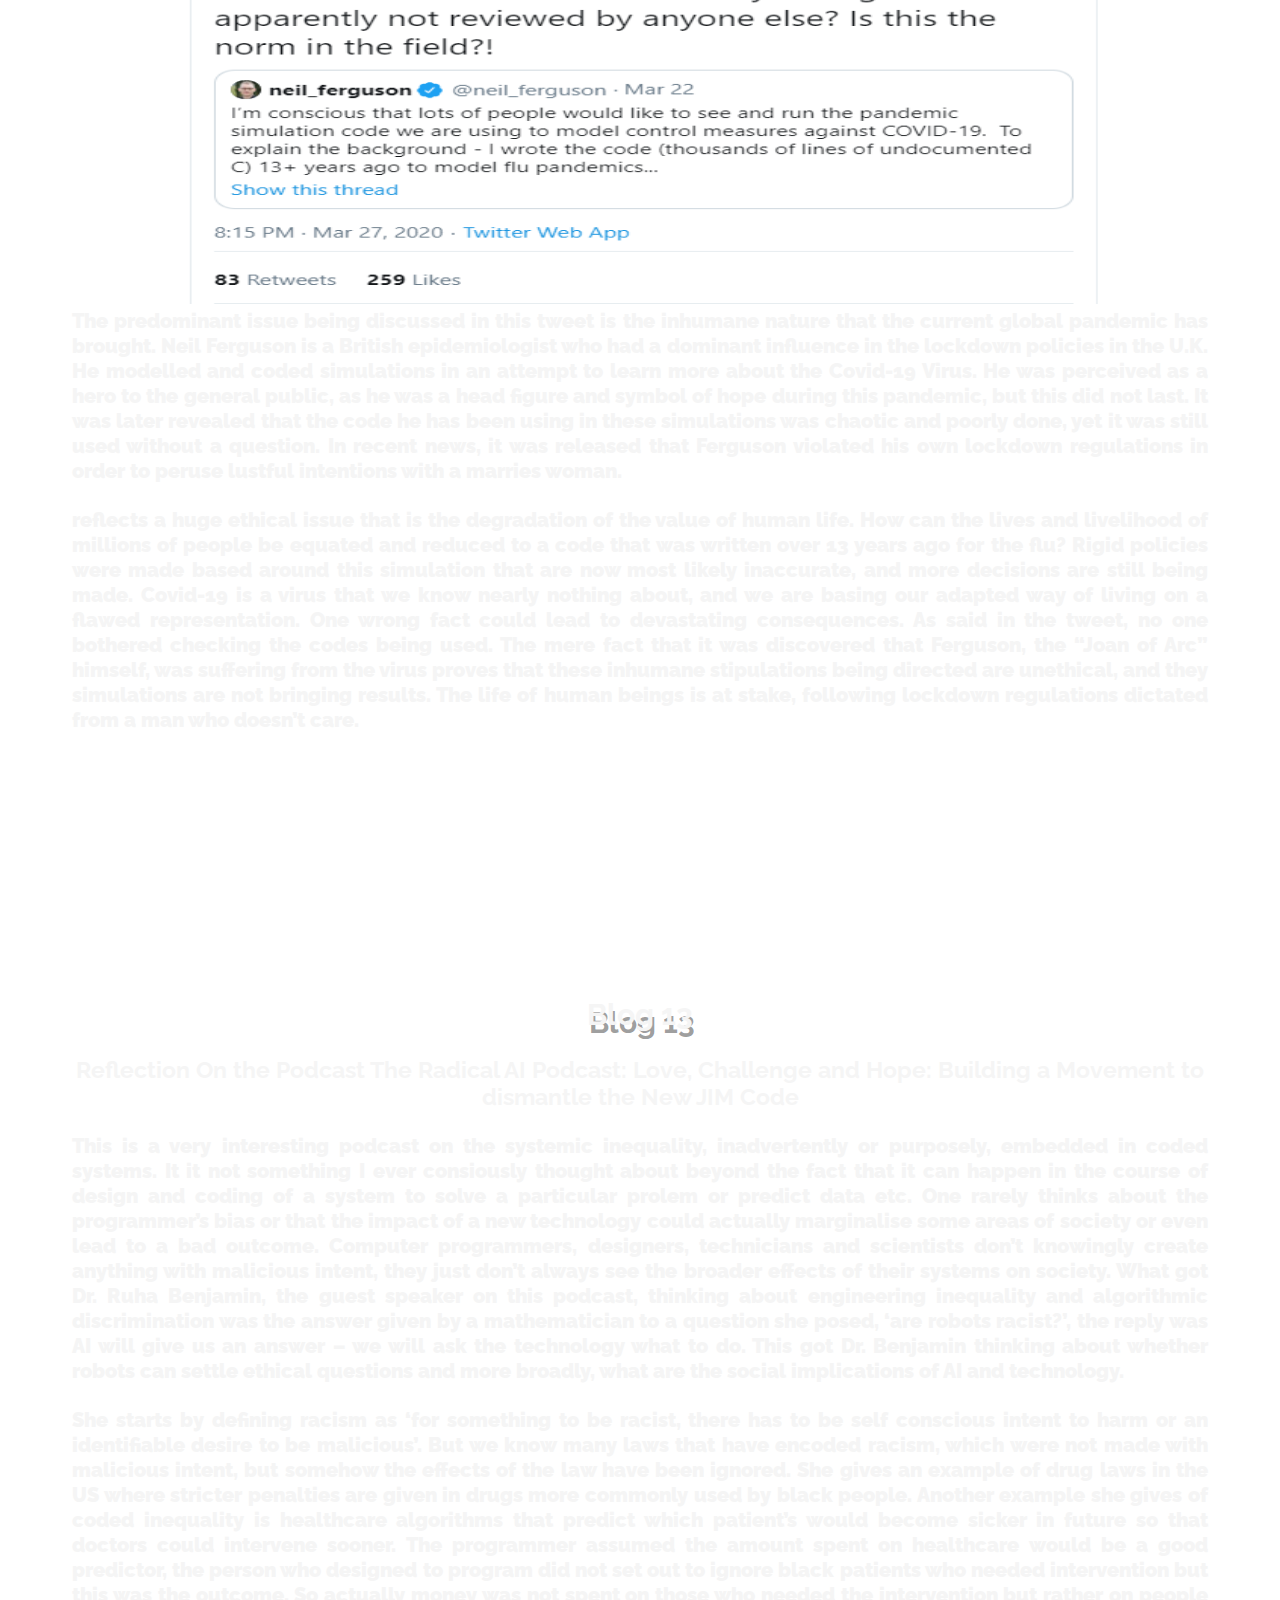
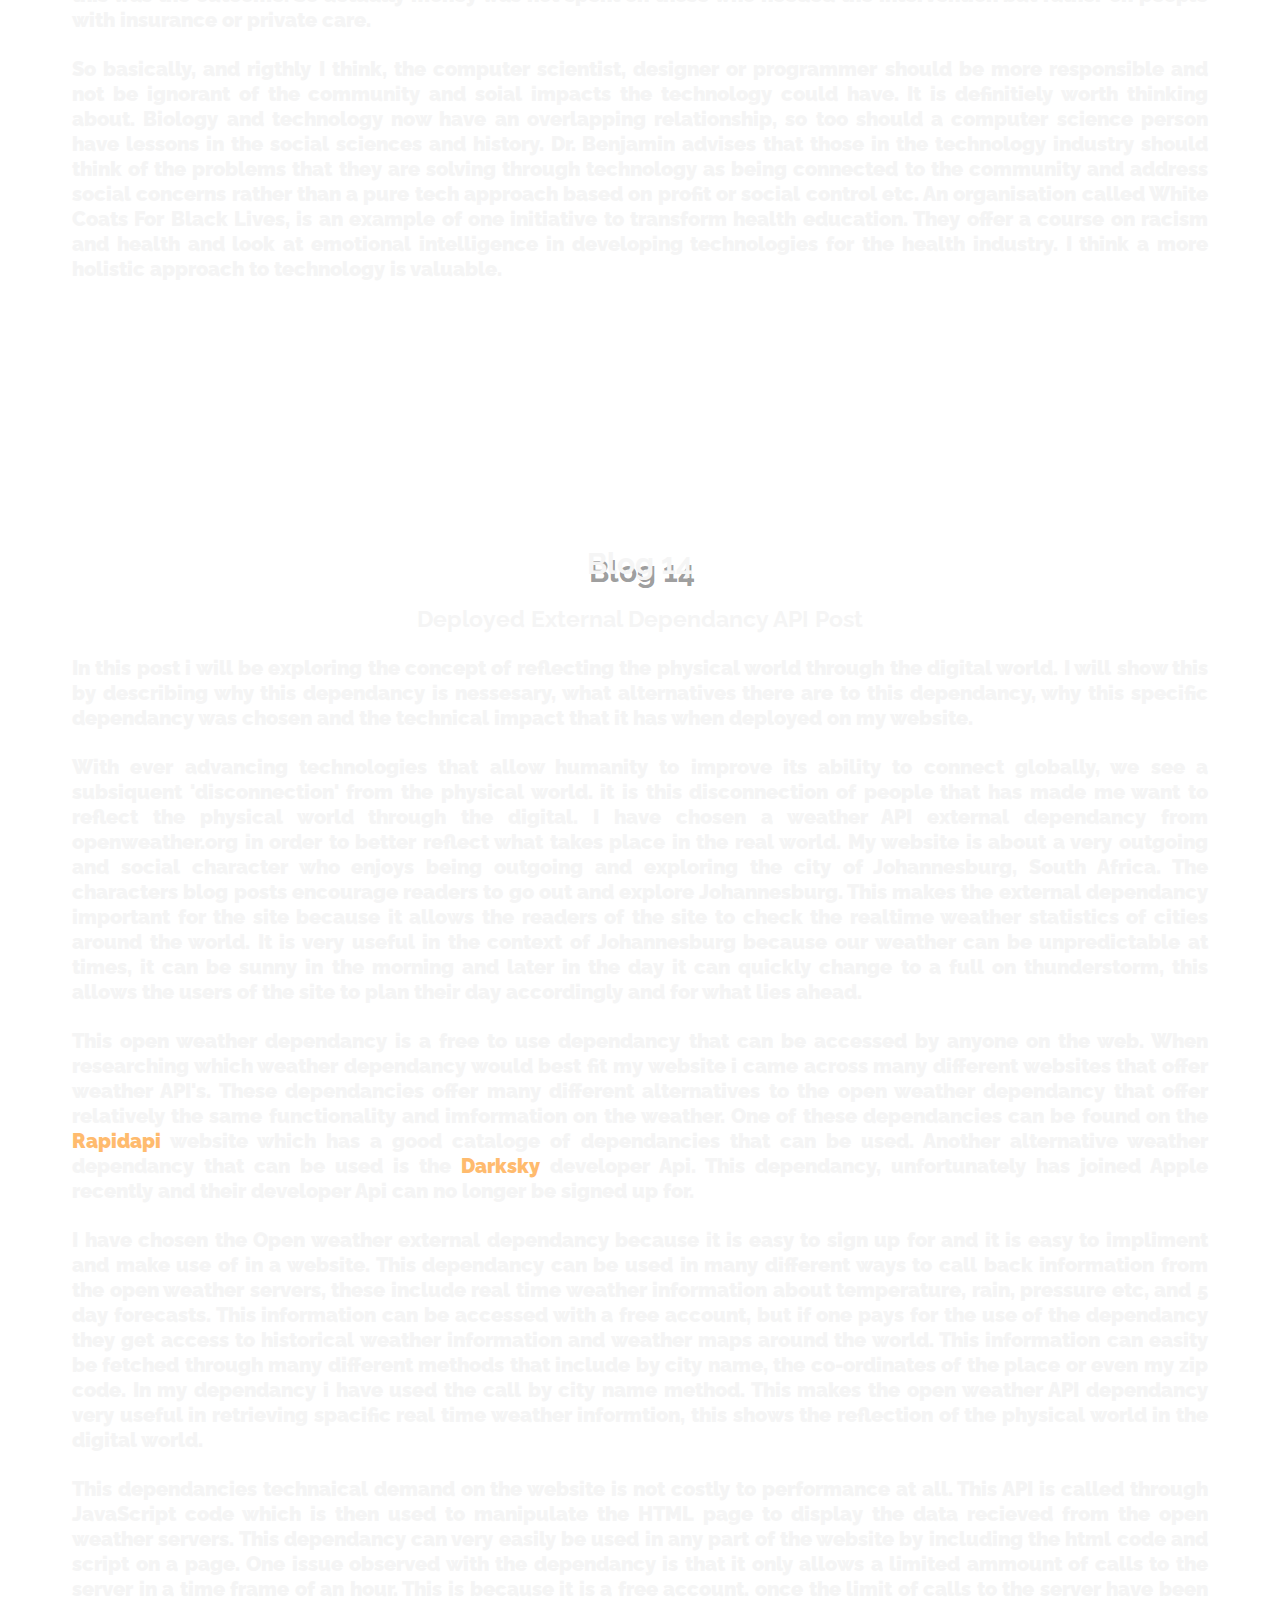
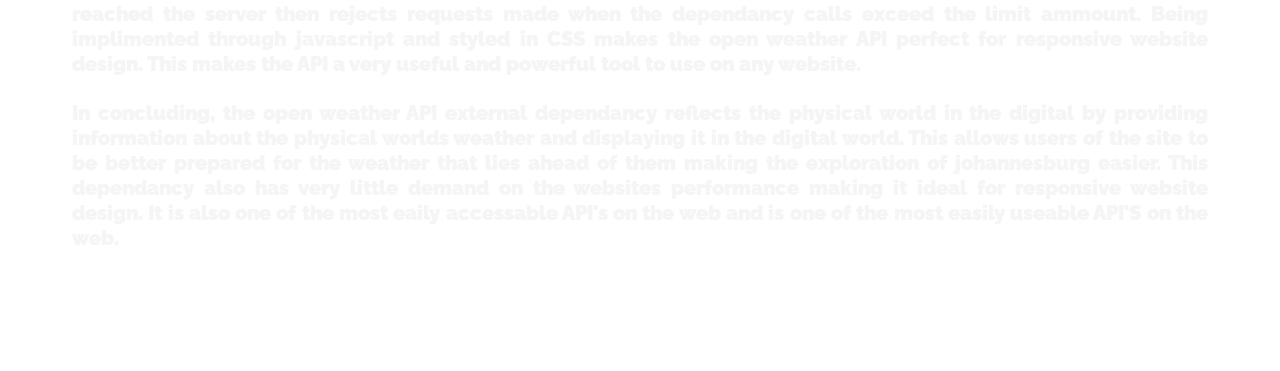
<file: PBlog/personalBlog.html>
<!DOCTYPE html>
<html lang="en">

<head>
    <title>Work Blogs</title>
    <meta charset="UTF-8">
    <meta name="description" content="Student Blog and Project Website">
    <meta name="keywords" content="website technical Blogs, Character Blogs, student project website">
    <meta name="author" content="Luca Fornasari">
    <meta name="viewport" content="width=device-width, initial-scale=1.0">

    <link href="../Styles.css" rel="stylesheet">

</head>

<body>
    <header>
        <div class="logo_container">
            <img src="../webiste logo.png" alt="Logo" width="175" height="150">
        </div>
        <nav>
            <Ul class="nav_links">
                <li><a href="../index.html">Home</a></li>

                <li><a href="../PBlog/personalBlog.html">Academic Blog</a></li>

                <li><a href="../CBlog/CharactersBlog.html">characters blog</a></li>
            </Ul>
        </nav>
        <div class="menu_buttons">
            <a href="../about.html">About<button></button></a>
            <a href="../design.html">Design<button></button></a>
        </div>
    </header>

    <div><a href="#blog1"><button>Blog one</button></a>
        <a href="#blog2"><button>Blog two</button></a>
        <a href="#blog3"><button>Blog three</button></a>
        <a href="#blog4"><button>Blog four</button></a>
        <a href="#blog5"><button>Blog five</button></a>
        <a href="#blog6"><button>Blog six</button></a>
        <a href="#blog7"><button>Blog seven</button></a>
        <a href="#blog8"><button>Blog eight</button></a>
        <a href="#blog9"><button>Blog nine</button></a>
        <a href="#blog10"><button>Blog ten</button></a>
        <a href="#blog11"><button>Blog eleven</button></a>
        <a href="#blog12"><button>Blog twelve</button></a>
        <a href="#blog13"><button>Blog thirteen</button></a>
        <a href="#blog14"><button>Blog fourteen</button></a>
    </div>

    <Article>
        <h1 class="shadow">Theory Blog Posts</h1>
        <section id="blog1">
            <h2 class="shadow">Blog 1</h2>
            &nbsp;
            <h3>The web 2.0</h3>
            <p>Imagine a world with no social media, no youtube, no apps or online games. For the newer generations this
                seems like an impossible world to live in, the idea of not being connected is a scary thought, but for
                the
                older generations this was once a reality… even the thought of sending a message or image to someone
                halfway
                across the world in seconds was a crazy idea. I know for sure that I would never be able to survive in
                such
                a reality. Before the upgraded version of the web (known as the web 2.0) the internet was very bland,
                only
                reems of text could be searched and what would return would be text as well not nice to look at if
                you’re a
                person who has no clue what’s cooking. Then this all changed with the invention of the web 2.0. the web
                2.0
                was focused on more user generated content and ease of use for the average everyday person, this means
                that
                you don’t need to be an expert to know how to use the web, simply click and go!! This opened up a whole
                world of opportunities and access to archives upon archives of information, you could now search images,
                videos, chat with friends on social media networking sites, the list goes on and on. However this was
                not an
                instant upgrade, the move from the web 1.0 to 2.0 took years to fully establish, slowly getting more
                users.
                Without making the internet widely accessible to the people of the world the advancement in technologies
                and
                the great advancement of knowledge that we’ve seen in the past few years would’ve never taken place.
                <a href="https://en.wikipedia.org/wiki/Web_2.0">https://en.wikipedia.org/wiki/Web_2.0</a>
            </p>
        </section>
        &nbsp;
        <section id="blog2">
            <h2 class="shadow">Blog 2</h2>
            &nbsp;
            <h3>The Browser wars</h3>
            <p>How did the world wide web go from being unbelievably difficult to navigate to the most easily accessible
                source of information that the world has ever known?? This is all thanks to the browser. But how did the
                browser come about you ask?
                Well long ago a team of undergraduate students at the university of Illinois lead by Marc Andreessen had
                an
                idea, to make the world wide web easily accessible to everyone and so a software program called the
                browser
                was born, an interface that turned text only data into images, videos, hypertexts and many more ways of
                viewing data. This made surfing the internet a user-friendly experience for all to enjoy.
                So how did the browser start?
                While in university the team of students developed mosaic, the first user friendly browser, this was
                sadly
                owned by the university as they developed it at the university and they owned the intellectual rights to
                the
                information. So to avoid being taken to court the team had to start from the ground up in redeveloping
                the
                browser software, they made it better that the last and added new features. This was the rise of the
                first
                internet browser and netscape was born, a completely new browser with new features that made use of new
                techniques to secure the users data, these are the SSL Protocol and the TLS to add privacy and security.
                This was the beginning of the browser wars. Microsoft then bought Mosaic the program that the students
                had
                previously developed and developed a new browser, Internet Explorer. This browser competed with
                netscapes
                browser. This is the start of the war between them. Microsoft being the multi-billion dollar company
                that it
                is was basically a ‘super-power’ that Netscape could not compete with. Microsoft then won the war with
                internet explorer, netscape stayed alive for a partial time after that but eventually had to close down.
                But
                netscape had one final trick up their sleeve, before closing down Netscape publicaly released the source
                code for their browser hoping that this would give rise to new browser developers that could challenge
                microsofts internet explorer, and so it did and new browsers started to appear, Mozilla and Firefox
                being
                the most popular these are all build on netscapes original source code.

                <a
                    href="https://www.popularmechanics.com/culture/web/a27033147/netscape-navigator-history/">https://www.popularmechanics.com/culture/web/a27033147/netscape-navigator-history/</a>
            </p>
        </section>
        &nbsp;
        <section id="blog3">
            <h2 class="shadow">Blog 3</h2>
            &nbsp;
            <h3>What are URLs and how do they work?</h3>
            <p>A URL… sounds complicated right? I’m writing this to shed some light on the matter. In plain terms the
                URL or
                Uniform Resource Locator is one of the most important cogs that makes a web browser tick. It allows a
                browser to fetch any resources on the web . it is nothing more than a unique address to where
                information
                that you are looking for can be found. Its basically like asking for a friends home address so that you
                know
                where he keeps all his stuff.
                So how do they work ?
                Well I wont bore you with many technical terms but think of your browser as a GPS, you type in the
                address
                that you want to go to and it uses a path to go to directly to that address, fetches what you need and
                then
                brings it back to you, so that the stuff stored at your friends house is now available for you to use.
                But
                URLs have a lot more complexity behind them. They have many different aspects of the address that they
                specifically look at and that are critical to their functioning, they have protocols which tells the
                browser
                how to transport the data forward and back from the server, ports which tells the browser which gate to
                use
                and get into the website, paths to files which detail exactly where the file that you are searching for
                can
                be found. I think that these are the most important aspects of the URL however the URL cannot can not
                function without the Domain names, Parameters, and Anchors. Together all of these modules form the URL
                and
                how it functions. The URL is arguably one of the most important aspects of the internet and without it,
                the
                internet would not function.
                <a
                    href="https://developer.mozilla.org/en-US/docs/Learn/Common_questions/What_is_a_URL">https://developer.mozilla.org/en-US/docs/Learn/Common_questions/What_is_a_URL</a>
            </p>
        </section>
        &nbsp;
        <section id="blog4">
            <h2 class="shadow">Blog 4</h2>
            &nbsp;
            <h3>A reflection on a brief history of web robots</h3>
            <p>They go by many names, web robots, crawlers, spiders. What actually are they? Well they’re programs that
                search the internet for you to find many different types of information that can either be used for good
                intentions, to help us, or for bad intentions.
                Lets face it we’re all lazy, its what makes us human I would even go as far as saying its in our DNA. So
                why
                crawl the internet yourself which could take hours to find what you’re looking for when you can just get
                something else to do it for you, making your life so much easier. This is where web robots come in. they
                search the internet for you and return information that they’ve found regarding what you’ve searched.
                Almost
                all search engines use them, google for example has a bot called a Googlebot, these bots also referred
                to as
                spider web robots search the web for you in a matter of seconds and list all the sites relevant to your
                search. This isn’t just the extent to which they function though, they can do way more. Bots known as
                trading web bots can compare prices of products that you search collected from a whole array of websites
                allowing you to find the best product. Bots known as media web robots find and return anything from
                weather
                updates to the latest news relevant to the country you stay in and world news. Web robots are
                unbelievably
                powerful tools in todays day and age, these are the good legitimate ones. So… all good right? No… they
                have
                a much darker side to them. Being such a powerful tool, web bots can be used for way more sinister
                tasks.
                They can be used to perform destructive tasks. They can be used for anything from stealing your private
                information to slowing down your computer. Those annoying pop-ups that we all get, these are called spam
                bots, they collect information about you for example your email address so that companies can spam you
                with
                advertising. Hacker bots find weaknesses in websites and exploit them to gain access and maliciously use
                the
                information. Botnets are another one of these great threats to our internet security, ghost networks
                that
                are used by hackers to perform dangerous attacks on the internet and could take over your computer
                without
                you knowing. Downloading bots can spam you with messages saying you must download software to continue,
                bad
                choice if you clicked yes, malware can slow down your computer or even turn it into a brick. We all have
                a
                darker side to us and robots are no different, they can be used for sinister purposes with malicious
                intent
                to steal or hard or they can be used to help us and for good reasons and intent. With this great power
                comes
                great responsibility.

                <a
                    href="https://opensourceforu.com/2017/07/web-robots-worker-bees-internet/">https://opensourceforu.com/2017/07/web-robots-worker-bees-internet/</a>
            </p>
        </section>
        &nbsp;
        <section id="blog5">
            <h2 class="shadow">Blog 5</h2>
            &nbsp;
            <h3>What is html and how does it work?</h3>
            &nbsp;
            <p>So what is html? Well html is a hyper-text markup language, which for those of you who don’t know is a
                language created to enable the creation of websites that can be viewed by anyone on the internet, it is
                an
                unbelievably powerful tool in today’s modern age world allowing information to be shared to everybody in
                the
                world by just the click of a button. The hyperlink is basically the “car” of the internet allowing you
                to
                select a destination and you are taken to that destination within a matter of milliseconds. Html is a
                collection of code that can be read by an internet browser telling it what to display to the viewer and
                in
                what way to display it. There are many different tools that a web designer must use to make to
                information
                displayed easily readable and distinguishable to the viewer, these are critical in designing a good and
                interactive website. Many of these include headers, italics, bold and many more. The way the website
                looks
                aesthetically is also a critical part of the website and this is controlled through code called CSS
                code, or
                cascading style sheet code. The CSS code part will tell the browser how to display the text, in what
                format,
                what colors to paint the backgrounds and foregrounds and the text and many more things. In conclusion
                the
                creation of html is one of the most important aspects in use in the web today and holds unbelievable
                power
                due to the fact that it is the medium that easily communicates information out to the world.

                <a
                    href="https://www.yourhtmlsource.com/starthere/whatishtml.html">https://www.yourhtmlsource.com/starthere/whatishtml.html</a>
            </p>
        </section>
        &nbsp;
        <section id="blog6">
            <h2 class="shadow">Blog 6</h2>
            &nbsp;
            <h3>Wireframes and why they are so important</h3>
            &nbsp;
            <p>Wireframes are one of the most important aspects of a website because they allow a designer to plan out
                in
                detail how the information will be communicated to the viewers on the internet. The end user will never
                see
                the wireframe, it is just a tool for the designer to use to get there ducks in a row and it is
                especially
                important to create a wireframe if working in a team so that all the designers and developers know what
                the
                end product should look like. Wireframes are just the skeleton of what the website should look like,
                drawn
                with basic shapes and boxes. Wireframes allow designers to explore different design options and which
                design
                option would be the best to communicate the information that they have. Personally, my own wireframe has
                changed multiple times, the first one being way too overcrowded with information, I then organized it in
                a
                way that the first page is simple with menus allowing the viewer to select the information that they
                wish to
                view. The color of my website has also changed many times going from more vibrant bright colors to more
                sophisticated light greys and blues. To round everything up a wireframe is more of a tool to
                conceptualize
                what the designer wants out of a website and this is always fluid and subject to change to improve on
                the
                look and feel of the website.

                <a
                    href="https://www.seguetech.com/the-importance-of-wireframing-for-a-responsive-website/">https://www.seguetech.com/the-importance-of-wireframing-for-a-responsive-website/</a>
            </p>
        </section>
        &nbsp;
        <section id="blog7">
            <h2 class="shadow">Blog 7</h2>
            &nbsp;
            <h3>Online learning, how can we make the jump? </h3>
            &nbsp;
            <p>It is no secret that Covid-19 has now changed the world and flipped it upside down, the lives of the
                people
                on the earth have changed drastically in only a few short weeks but what does that mean for scholars and
                the
                world of education? Thankfully the internet has provided many platforms for the people of the world to
                stay
                sane and communicate knowledge through many different programs, zoom, MS teams etc. but how does one
                stay
                focused? Coming from a student with mild ADHD and the attention span of a goldfish I’ve found this quite
                a
                challenge, so I turned to the one place that could give me the best advice, the internet. Here are a few
                tricks that have helped me, firstly find a nice quite place where you won’t be disturbed as often and a
                nice
                big bottle of concerta. Secondly try to minimize distractions, and that doesn’t mean minimize YouTube,
                it
                means close YouTube and resist the urge to open it back up. And lastly the thing that probably helped me
                the
                most… rewards. If you reward yourself after working you get a feeling of actually accomplishing
                something,
                for me the extra spicy Doritos work like a charm.

                <a
                    href="https://www.ccu.edu/blogs/cags/2014/02/how-to-stay-focused-while-studying-for-online-classes/">https://www.ccu.edu/blogs/cags/2014/02/how-to-stay-focused-while-studying-for-online-classes/</a>
            </p>
        </section>
        &nbsp;
        <section id="blog8">
            <h2 class="shadow">Blog 8</h2>
            &nbsp;
            <h3>South Africa's digital Capital</h3>
            &nbsp;
            <p>
                Ever ask the question, which city in south africa is the most technologically advanced? which is the
                closest
                to being the smart city of the future? The answer shouldn't surprise you, Cape Town being one of the
                most
                important cities for our economy is the most technologically advanced city in South Africa. This is no
                doubt
                due to its many factors that make it popular like tourism and the wealth that it brings in. These cities
                are
                the new age cities of the future, where information is collected from the cities people in order to
                optimise
                its resources and connect people, improving trading and business. This status of an advanced city draws
                attention globally for being so cutting edge and improving the lives of people, attracting business.
                But what makes a city a digital capital? well it can be anything that the city posseses that generates
                information to improve and optimise living, this can be anything from smart roads and streetlights to
                smart
                watering systems that water only when needed. The possabilities are endless with technology at
                humanities
                fingertips making one wonder how cities and people will live in the future.

                <a
                    href="https://www.howwemadeitinafrica.com/smart-cities-africa-nairobi-cape-town/58209/#:~:text=A%20smart%20city%20targets%20energy,on%20the%20smart%20city%20front">https://www.howwemadeitinafrica.com/smart-cities-africa-nairobi-cape-town/58209/#:~:text=A%20smart%20city%20targets%20energy,on%20the%20smart%20city%20front</a>
            </p>
        </section>
        &nbsp;
        <section id="blog9">
            <h2 class="shadow">Blog 9</h2>
            &nbsp;
            <h3> The Digital divide and how it affect us</h3>
            &nbsp;
            <p>
                A digital divide the uneven distribution of Technologies and the accsess to Technologies and
                communications.
                These divides happen all over the world because of the extreemly high cost to impliment
                these infrastructures and technologies. This creates a divide between people who have constant access to
                technologies and the infrastructure to use them, whether it be cell towers to transmit data or something
                as
                small as a cellphone. Many more factors affect this digital divide in societies. digital literacy being
                one
                of them, having the knowledge to use and navigate the internet is a skill the world takes for granted,
                being
                able to access information 24/7 at the click of a button is an unbelievably powerful tool. Older
                generations
                that did not grow up with technology and that struggle to use it can not operate technologies as well as
                they younger generations, this leads to the older generations not using technology to its full
                potential,
                this creates a age related digital divide.many more factors like income and location also widen this
                digital
                divide, but how does this affect us? well the more people connected to the internet the more information
                that is transmitted throughout the world, diversifying our knowledge of forign culture and practices
                that
                could aid in society and make life better. The age gap between generations also adds to how this digital
                divide affects us, this means that the older generations must rely of the younger generations to help
                operate the technology. As this digital divide closes the world will see a meshing of cultures and a
                vast
                archive of information from all over
                the globe improving lives all around.

                <a href="https://en.wikipedia.org/wiki/Digital_divide">https://en.wikipedia.org/wiki/Digital_divide</a>
            </p>
        </section>
        &nbsp;
        <section id="blog10">
            <h2 class="shadow">Blog 10</h2>
            &nbsp;
            <h3>Ethnical Implimentation of UX and UI</h3>
            &nbsp;
            <p>
                UX and Ui designs are one of the most powerful tools that a developer has at their disposal, and like
                any
                powerful tool it can both be used in a good way or a bad way. In the age of information a developer
                becomes
                something similar to a scribe and an archetect, recording information for billions of people to see and
                access through their design of a website or app. They way these websites are seen and layed out are all
                thanks to UX and UI. The way that information is being presented to the end user can differ in many ways
                with good UI and UX design making a websites information readily available at the click of a button and
                easily navigatable this makes it ethnical. By designing a website in such a way by using tools like bold
                text to highlight important information and a menu system catagorise the contained information making
                the
                experience easy and fun for the user. This is however, not always the case. UX and UI can also be made
                in a bad
                way making it unethical, this can be done in many ways, from making a big button that people click by
                mistake when scrolling and are taken to another site to advertising information that the website does
                not
                posses just to
                get the user to click on the site. The bad design of UX and UI make the website harder to navigate
                making
                the end user search around for longer trying to find the information they need making it more
                frustrating to
                visit your site.


                <a
                    href="https://uxdesign.cc/the-importance-of-ethics-in-ux-design-378468935703">https://uxdesign.cc/the-importance-of-ethics-in-ux-design-378468935703</a>
            </p>
        </section>
        &nbsp;
        <section id="blog11">
            <h2 class="shadow">Blog 11</h2>
            &nbsp;
            <h3>A close reading of Graham et al’s “Toward a study of information geographies” (Required Blog post week
                11)
            </h3>
            &nbsp;
            <p>The aim of the paper is to show how information geographies have their own geographical distrubution,
                geography of access, geography of participation and geography of representation all adapted to local
                context
                and geography. The methods used to show this are broad surveys of different platforms that host,
                administrate and produce various types of geographical infromation by using combination of existing
                statistics and specific data not used or mapped before. The paper’s results show a geography of uneven
                acces
                to the current ways of communication, uneven geography of participation and representation and that
                these
                are obvious and even amplified rather than reduced.</p>
            &nbsp;
            <p> The paper goes on to say that before the information or digital revolution, information was distributed
                by
                books or news articles with physical storage and the tools for analysing, checking, collecting and
                issuing
                geographical stories and geographical information were in the hands of few qualified people. With the
                advent
                of the internet everyone can publish, news travels widely, fast and on a large scale. Information is
                power
                and those that have access to the production and issuing of information use it to exert economic, social
                and
                political power. This is true of both pre and post digital era but the eneven relatioship between the
                production of information and its distribution has highlighted spatial inequalities eg Africa has
                technological deficit compared to asia, europe or America. Access to internet and broadband
                affordability
                being a major barrier to participation in poorer countries with lower incomes as well as the eneven
                geographies. Besides access, there is a lack of computer coding skills required to participate and work
                collaboratively on shared platfoms such as GitHub or Wikipedia on the african continent as opposed to
                Europe
                or America.</p>
            &nbsp;
            <p> Barriers to produing and processing information are greatly lowered allowing people access to
                information
                and knowledge regardless of their geography but the question now is how has this altered the political
                economy of information?
                The paper covers a broad survey of who has access to technology (using World Bank statistics of internet
                access to show global trends), where is the digital information generated and in which parts of the
                world is
                the content created and who is represented (using the International Telecommunications Union as a
                source).</p>
            &nbsp;
            <p> general this highlights inequalities and disparaties geographically, the global North having the
                highest
                level of participation and generating information and the South, Africa in particular, the lowest. Even
                the
                way places are represented or omitted within information geographies shows wide differences in spatial
                representation. Google indexes show selective representation of countries and highlightls the broader
                uneven
                inequality picture of the Web. OSM, Freebase and Geonames further imbalances in the wider picture of
                information ecosystems. Some parts of the world are massively over-represented and others grossly
                under-represented.</p>
            &nbsp;
            <p> the paper concluded, this is a very broad picture of geographical production, representation of
                information & access and participation in it and is really only telling us what we already logically
                know
                about the disparaies looked at. The paper rightly suggests that looking into cultural, information
                governance, political control of geographic information, affordability , access to infrustuture of
                connectivity, censorship etc are factors deserving more focus to understand and improve on the current
                geographies of information. This, I think, will be of more value.</p>
            &nbsp;
            <P> Graham, M., De Sabbata, S. and Zook, M. A. (2015) ‘Towards a study of information
                geographies: (im)mutable augmentations and a mapping of the geographies of
                information’, Geo: Geography and Environment, 2(1), pp. 88–105.
                doi: 10.1002/geo2.8.
            </p>
        </section>
        &nbsp;
        <section id="blog12">
            <h2 class="shadow">Blog 12</h2>
            &nbsp;
            <h3>Critical Reflection on Tweet(Required Blog post week 15)</h3>
            &nbsp;
            <img src="../tweetwebsite.png" alt="Tweet" width="1000" height="500" class="cen">
            &nbsp;
            <p>The predominant issue being discussed in this tweet is the inhumane nature that the current global
                pandemic
                has brought. Neil Ferguson is a British epidemiologist who had a dominant influence in the lockdown
                policies
                in the U.K. He modelled and coded simulations in an attempt to learn more about the Covid-19 Virus. He
                was
                perceived as a hero to the general public, as he was a head figure and symbol of hope during this
                pandemic,
                but this did not last. It was later revealed that the code he has been using in these simulations was
                chaotic and poorly done, yet it was still used without a question. In recent news, it was released that
                Ferguson violated his own lockdown regulations in order to peruse lustful intentions with a marries
                woman.</p>
            &nbsp;
            <p> reflects a huge ethical issue that is the degradation of the value of human life. How can the lives
                and
                livelihood of millions of people be equated and reduced to a code that was written over 13 years ago for
                the
                flu? Rigid policies were made based around this simulation that are now most likely inaccurate, and more
                decisions are still being made. Covid-19 is a virus that we know nearly nothing about, and we are basing
                our
                adapted way of living on a flawed representation. One wrong fact could lead to devastating consequences.
                As
                said in the tweet, no one bothered checking the codes being used. The mere fact that it was discovered
                that
                Ferguson, the “Joan of Arc” himself, was suffering from the virus proves that these inhumane
                stipulations
                being directed are unethical, and they simulations are not bringing results. The life of human beings is
                at
                stake, following lockdown regulations dictated from a man who doesn’t care.
            </p>
        </section>

        &nbsp;
        <section id="blog13">
            <h2 class="shadow">Blog 13</h2>
            &nbsp;
            <h3>Reflection On the Podcast The Radical AI Podcast: Love, Challenge and Hope: Building a Movement to
                dismantle the New JIM Code</h3>

            &nbsp;
            <p>
                This is a very interesting podcast on the systemic inequality, inadvertently or purposely, embedded in
                coded systems. It it not something I ever consiously thought about beyond the fact that it can happen in
                the course of design and coding of a system to solve a particular prolem or predict data etc. One rarely
                thinks about the programmer’s bias or that the impact of a new technology could actually marginalise
                some areas of society or even lead to a bad outcome. Computer programmers, designers, technicians and
                scientists don’t knowingly create anything with malicious intent, they just don’t always see the broader
                effects of their systems on society. What got Dr. Ruha Benjamin, the guest speaker on this podcast,
                thinking about engineering inequality and algorithmic discrimination was the answer given by a
                mathematician to a question she posed, ‘are robots racist?’, the reply was AI will give us an answer –
                we will ask the technology what to do. This got Dr. Benjamin thinking about whether robots can settle
                ethical questions and more broadly, what are the social implications of AI and technology.</p>
            &nbsp;
            <p> She starts by defining racism as ‘for something to be racist, there has to be self conscious intent to
                harm or an identifiable desire to be malicious’. But we know many laws that have encoded racism, which
                were not made with malicious intent, but somehow the effects of the law have been ignored. She gives an
                example of drug laws in the US where stricter penalties are given in drugs more commonly used by black
                people. Another example she gives of coded inequality is healthcare algorithms that predict which
                patient’s would become sicker in future so that doctors could intervene sooner. The programmer assumed
                the amount spent on healthcare would be a good predictor, the person who designed to program did not set
                out to ignore black patients who needed intervention but this was the outcome. So actually money was not
                spent on those who needed the intervention but rather on people with insurance or private care.</p>
            &nbsp;
            <p>So basically, and rigthly I think, the computer scientist, designer or programmer should be more
                responsible and not be ignorant of the community and soial impacts the technology could have. It is
                definitiely worth thinking about. Biology and technology now have an overlapping relationship, so too
                should a computer science person have lessons in the social sciences and history. Dr. Benjamin advises
                that those in the technology industry should think of the problems that they are solving through
                technology as being connected to the community and address social concerns rather than a pure tech
                approach based on profit or social control etc. An organisation called White Coats For Black Lives, is
                an example of one initiative to transform health education. They offer a course on racism and health and
                look at emotional intelligence in developing technologies for the health industry. I think a more
                holistic approach to technology is valuable.</p>
            </p>
        </section>

        &nbsp;
        <section id="blog14">
            <h2 class="shadow">Blog 14</h2>
            &nbsp;
            <h3>Deployed External Dependancy API Post </h3>

            &nbsp;
            <p>
                In this post i will be exploring the concept of reflecting the physical world through the digital world.
                I will show this by describing why this dependancy is nessesary, what alternatives there are to this
                dependancy, why this specific dependancy was chosen and the technical impact that it has when deployed
                on my website.</p>
            &nbsp;
            <p> With ever advancing technologies that allow humanity to improve its ability to connect globally, we see
                a subsiquent 'disconnection' from the physical world. it is this disconnection of people that has made
                me want to reflect the physical world through the digital. I have chosen a weather API external
                dependancy from openweather.org in order to better reflect what takes place in the real world. My
                website is about a very outgoing and social character who enjoys being outgoing and exploring the city
                of Johannesburg, South Africa. The characters blog posts encourage readers to go out and explore
                Johannesburg. This
                makes the external dependancy important for the site because it allows the readers of the site to check
                the realtime weather statistics of cities around the world. It is very useful in the context of
                Johannesburg because our weather can be unpredictable at times, it can be sunny in the morning and later
                in the day it can quickly change to a full on thunderstorm, this allows the users of the site to plan
                their day accordingly and for what lies ahead.</p>
            &nbsp;
            <p> This open weather dependancy is a free to use dependancy that can be accessed by anyone on the web. When
                researching which weather dependancy would best fit my website i came across many different websites
                that offer weather API's. These dependancies offer many different alternatives to the open weather
                dependancy that offer relatively the same functionality and imformation on the weather. One of these
                dependancies can be found on the <a href="https://rapidapi.com/">Rapidapi</a> website which has a good
                cataloge of dependancies that can be used. Another alternative weather dependancy that can be used is
                the <a href="https://darksky.net/dev">Darksky</a> developer Api. This dependancy, unfortunately has
                joined Apple recently and their developer Api can no longer be signed up for.</p>
            &nbsp;
            <p>I have chosen the Open weather external dependancy because it is easy to sign up for and it is easy to
                impliment and make use of in a website. This dependancy can be used in many different ways to call back
                information from the open weather servers, these include real time weather information about
                temperature, rain, pressure etc, and 5 day forecasts. This information can be accessed with a free
                account, but if one pays for the use of the dependancy they get access to historical weather information
                and weather maps around the world. This information can easity be fetched through many different methods
                that include by city name, the co-ordinates of the place or even my zip code. In my dependancy i have
                used the call by city name method. This makes the open weather API dependancy very useful in retrieving
                spacific real time weather informtion, this shows the reflection of the physical world in the digital
                world.</p>
            &nbsp;
            <p> This dependancies technaical demand on the website is not costly to performance at all. This API is
                called through JavaScript code which is then used to manipulate the HTML page to display the data
                recieved from the open weather servers. This dependancy can very easily be used in any part of the
                website by including the html code and script on a page. One issue observed with the dependancy is that
                it only allows a limited ammount of calls to the server in a time frame of an hour. This is because it
                is a free account. once the limit of calls to the server have been reached the server then rejects
                requests made when the dependancy calls exceed the limit ammount. Being implimented through javascript
                and styled in CSS makes the open weather API perfect for responsive website design. This makes the API a
                very useful and powerful tool to use on any website.</p>
            &nbsp;
            <p>In concluding, the open weather API external dependancy reflects the physical world in the digital by
                providing information about the physical worlds weather and displaying it in the digital world. This
                allows users of the site to be better prepared for the weather that lies ahead of them making the
                exploration of johannesburg easier. This dependancy also has very little demand on the websites
                performance making it ideal for responsive website design. It is also one of the most eaily accessable
                API's on the web and is one of the most easily useable API'S on the web.

            </p>
        </section>
    </Article>
</body>

</html>
</file>
<file: Styles.css>
@import url('https://fonts.googleapis.com/css2?family=Raleway:ital,wght@0,400;0,500;0,600;0,700;1,400;1,500;1,600&display=swap');

*{box-sizing: border-box;
margin:0 ;
padding: 0;
background-image: url(./websitebg1final.jpg);
background-repeat: no-repeat;
background-size: cover;
background-attachment: fixed;
z-index: 0;
}



li, a, button{
    font-family: 'Raleway',sans-serif;
    font-weight: 1000;
    font-size: 20px;
    color: #ffbb6e;
    text-decoration: none;
}


body{
    width: 95%;
    margin: auto;
    font-family: 'Raleway',sans-serif;
    font-weight: 1000;
    font-size: 20px;
text-align: center;
color: whitesmoke ;

}



p{
    margin: auto;
    font-family: 'Raleway',sans-serif;
    font-weight:1000;
    font-size: normal;
    line-height: 25px;
    text-align: justify ;
    background-blend-mode: darken;
}

section{
    margin-top: 4em;
    margin-bottom: 4em;
    padding: 2em;
}

h1,h2,h3,h4,h5,h6{
    justify-content: center;
    font-family: 'Raleway',sans-serif;
    font-weight: bold;
text-align: center;
}

header{
    
    font-family: 'Raleway', sans-serif;
    font-weight: bold;
    display: flex;
    width: 95%;
    height: 20vh;
    margin: auto;
    align-items: center;
    
    
}

.logo_container, .nav_links, .menu_buttons{
    display: flex;
}

.logo_container {
   flex:1;
    justify-content: left;
}

nav{
flex: 1;

}

.nav_links{
    
    justify-content: space-around;
    list-style: none;
    
}

.menu_buttons{
flex:1;
justify-content: space-around;

}

.hiddenbuttons{
    
    padding-top: 5em;
    justify-items: space-around;
    
}

.appwrap{
    display: flex;
    flex-direction: column;
    min-height: 100vh;
    
    flex: 1;
    align-items: center;
}

.appwrap input{
    width: 100%;
    max-width: 280px;
    font-family: 'Raleway',sans-serif;
    padding: 10px 15px;
    border: none;
    outline: none;
    background-color: rgba(225, 225, 225, 0.3) ;

    border-radius: 16px 0px 16px 0px;
    border-bottom: 4em solid #ffbb6e;

    color: #ffbb6e;
    font-size: 20px;
    font-weight: 300;
    transition: 0.2 ease-out;

    
}


.mainthings{
    flex: 1 1 100%;
    padding: 25px 25px 50px;
    display: flex;
    flex-direction: column;
    align-items: center;
    text-align: center;
    font-family: 'Raleway',sans-serif;
}

.location .city{
    color: whitesmoke;
    font-family: 'Raleway',sans-serif;
    font-size: 32px;
    font-weight: 500;
    margin-bottom: 5px;
    font-family: 'Raleway',sans-serif;

}

.location .date{
    color: whitesmoke;
    font-size: 16px;
    font-family: 'Raleway',sans-serif;
}

.current .temp{
    color: #fff;
    font-size: 102px;
    font-weight: 900;
    margin: 30px 0px;
    text-shadow: 2px 8px rgba(0, 0, 0, 0.6);
    font-family: 'Raleway',sans-serif;
}

.current .temp span{
    font-weight: 500;
    background: none;
    font-family: 'Raleway',sans-serif;
}

.current .weather{
    color: whitesmoke;
    font-size: 32px;
    font-weight: 700;
    font-style: italic;
    margin-bottom: 15px;
    text-shadow: rgba(0, 0, 0, 0.4);
    font-family: 'Raleway',sans-serif;
}

.current .hi-low {
    color: whitesmoke;
    font-size: 24px;
    font-weight: 500;
    text-shadow: 0px 4px rgba(0, 0, 0, 0.4);
    font-family: 'Raleway',sans-serif;
}

.shadow{
    text-shadow: 2px 8px rgba(0, 0, 0, 0.4);
}
</file>
